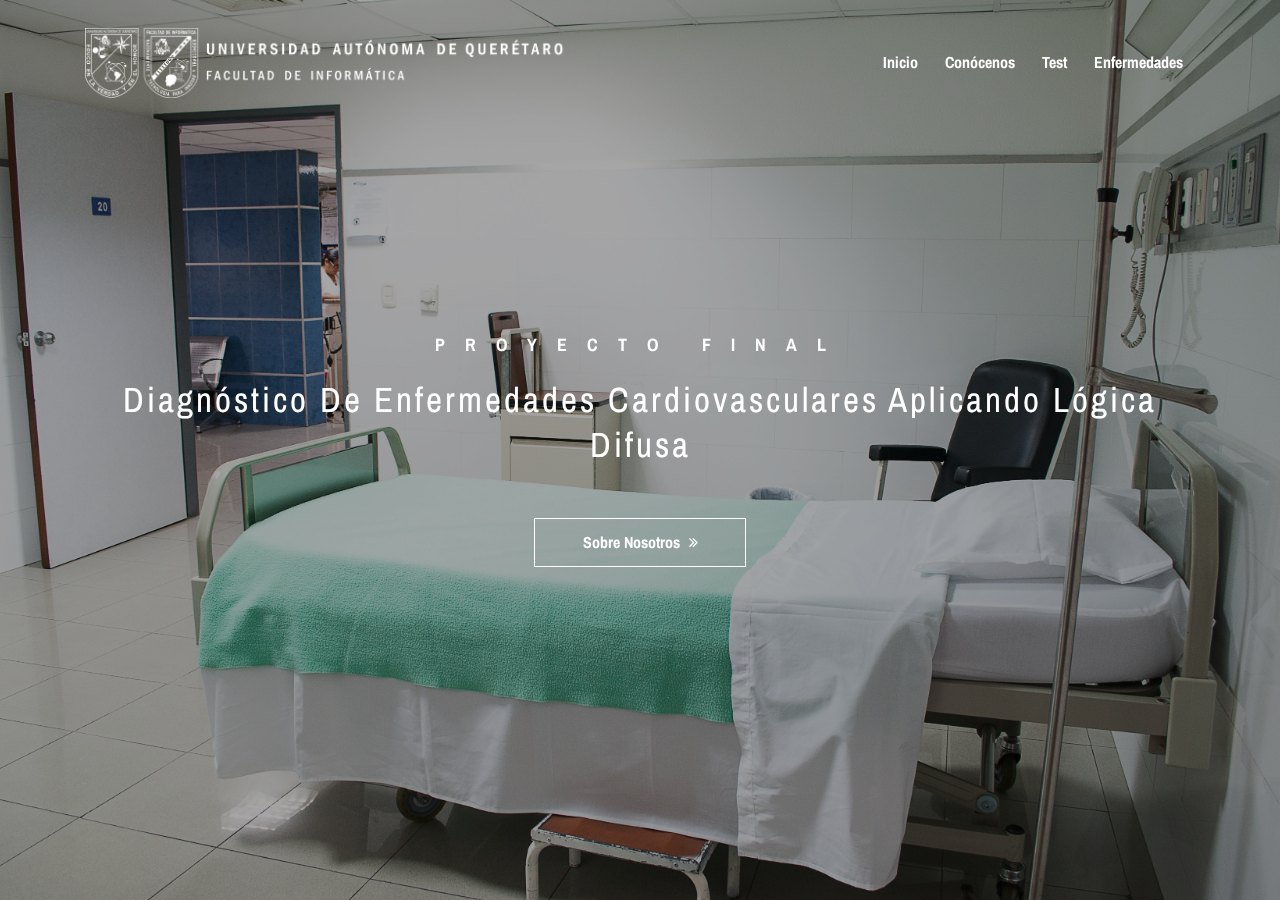
<file: index.html>
<!DOCTYPE html>
<html lang="en">

<head>
    <meta charset="UTF-8">
    <meta name="description" content="">
    <meta http-equiv="X-UA-Compatible" content="IE=edge">
    <meta name="viewport" content="width=device-width, initial-scale=1, shrink-to-fit=no">
    <!-- The above 4 meta tags *must* come first in the head; any other head content must come *after* these tags -->

    <!-- Title -->
    <title>Inicio</title>

    <!-- Favicon -->
    <link rel="icon" href="img/core-img/favicon.ico">

    <!-- Stylesheet -->
    <link rel="stylesheet" href="style.css">

</head>

<body>
    <!-- Preloader -->
    <div class="preloader d-flex align-items-center justify-content-center">
        <div class="lds-ellipsis">
            <div></div>
            <div></div>
            <div></div>
            <div></div>
        </div>
    </div>

    <!-- ##### Header Area Start ##### -->
    <header class="header-area">
        <!-- Navbar Area -->
        <div class="oneMusic-main-menu">
            <div class="classy-nav-container breakpoint-off">
                <div class="container">
                    <!-- Menu -->
                    <nav class="classy-navbar justify-content-between" id="oneMusicNav">

                        <!-- Nav brand -->
                        <a href="index.html"><img src="img/core-img/logo2.png" alt="logo" style="height: 70px;"></a>

                        <!-- Navbar Toggler -->
                        <div class="classy-navbar-toggler">
                            <span class="navbarToggler"><span></span><span></span><span></span></span>
                        </div>

                        <!-- Menu -->
                        <div class="classy-menu">

                            <!-- Close Button -->
                            <div class="classycloseIcon">
                                <div class="cross-wrap"><span class="top"></span><span class="bottom"></span></div>
                            </div>

                            <!-- Nav Start -->
                            <div class="classynav">
                                <ul>
                                    <li><a href="index.html">Inicio</a></li>
                                    <li><a href="about.html">Conócenos</a></li>
                                    <li><a href="test.html">Test</a></li>
                                    <li><a href="enfermedades.html">Enfermedades</a></li>                                    
                                </ul>
                            </div>
                            <!-- Nav End -->
                        </div>
                    </nav>
                </div>
            </div>
        </div>
    </header>
    <!-- ##### Header Area End ##### -->



    <!-- ##### Hero Area Start ##### -->
    <section class="hero-area" style="height: ">
        <div class="hero-slides owl-carousel">
            <!-- Single Hero Slide -->
            <div class="single-hero-slide d-flex align-items-center justify-content-center" style="height: 100vh">
                <!-- Slide Img -->
                <div class="slide-img bg-img" style="background-image: url(img/bg-img/bg-3.jpg);"></div>
                <!-- Slide Content -->
                <div class="container" style="margin-top: 0px;">
                    <div class="row">
                        <div class="col-12">
                            <div class="hero-slides-content text-center">
                                <h6 data-animation="fadeInUp" data-delay="100ms">Proyecto Final</h6>
                                <h2 data-animation="fadeInUp" data-delay="300ms" style="font-size: 35px; letter-spacing: 3px;">Diagnóstico de enfermedades cardiovasculares aplicando Lógica Difusa <span>Diagnóstico de enfermedades cardiovasculares aplicando Lógica Difusa</span></h2>
                                <a data-animation="fadeInUp" data-delay="500ms" href="about.html" class="btn oneMusic-btn mt-50">Sobre Nosotros <i class="fa fa-angle-double-right"></i></a>
                        </div>
                    </div>
                </div>
            </div>
        </div>
    </section>
    <!-- ##### Hero Area End ##### -->



    <!-- ##### All Javascript Script ##### -->
    <!-- jQuery-2.2.4 js -->
    <script src="js/jquery/jquery-2.2.4.min.js"></script>
    <!-- Popper js -->
    <script src="js/bootstrap/popper.min.js"></script>
    <!-- Bootstrap js -->
    <script src="js/bootstrap/bootstrap.min.js"></script>
    <!-- All Plugins js -->
    <script src="js/plugins/plugins.js"></script>
    <!-- Active js -->
    <script src="js/active.js"></script>
</body>

</html>
</file>
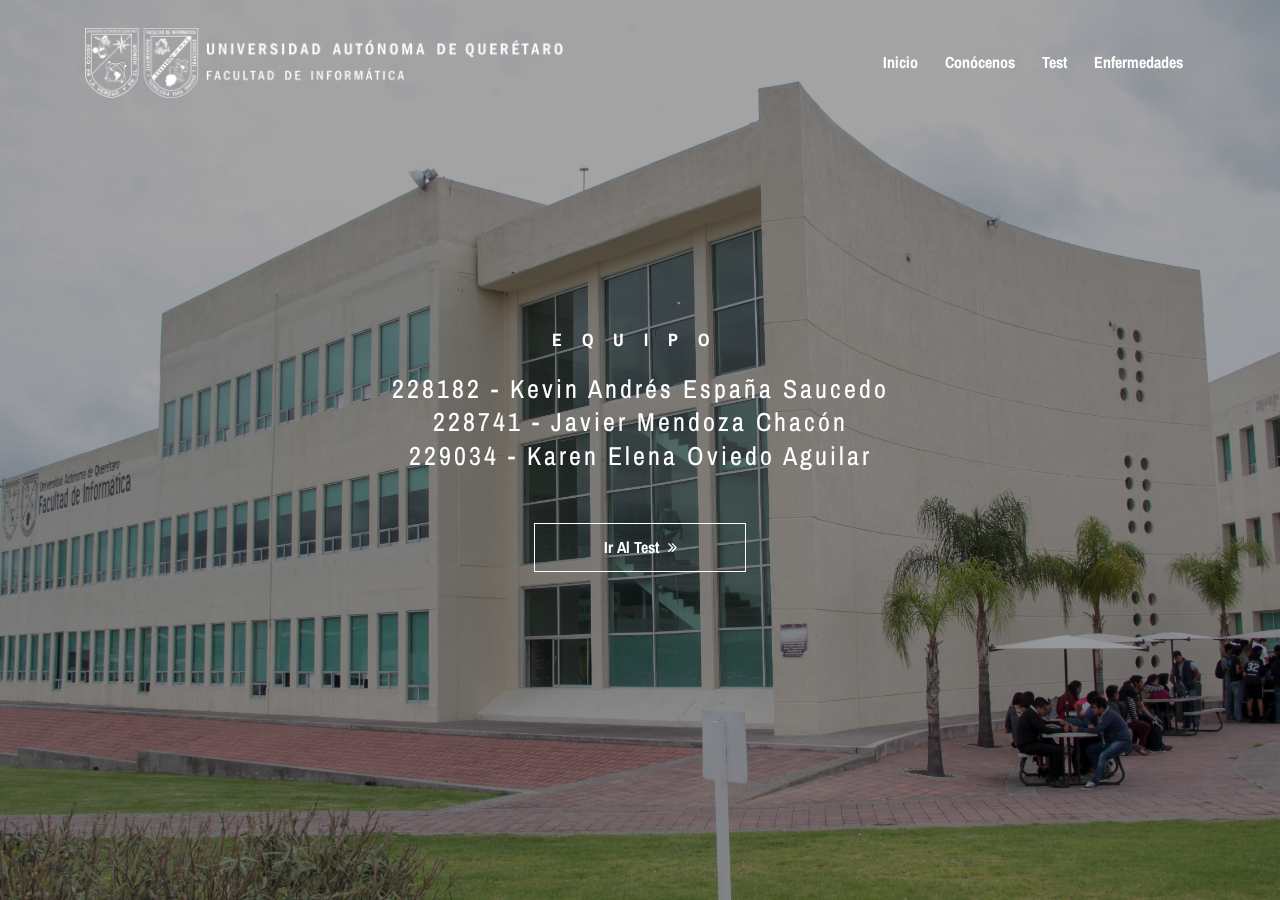
<file: about.html>
<!DOCTYPE html>
<html lang="en">

<head>
    <meta charset="UTF-8">
    <meta name="description" content="">
    <meta http-equiv="X-UA-Compatible" content="IE=edge">
    <meta name="viewport" content="width=device-width, initial-scale=1, shrink-to-fit=no">
    <!-- The above 4 meta tags *must* come first in the head; any other head content must come *after* these tags -->

    <!-- Title -->
    <title>Conócenos</title>

    <!-- Favicon -->
    <link rel="icon" href="img/core-img/favicon.ico">

    <!-- Stylesheet -->
    <link rel="stylesheet" href="style.css">

</head>

<body>
    <!-- Preloader -->
    <div class="preloader d-flex align-items-center justify-content-center">
        <div class="lds-ellipsis">
            <div></div>
            <div></div>
            <div></div>
            <div></div>
        </div>
    </div>

    <!-- ##### Header Area Start ##### -->
    <header class="header-area">
        <!-- Navbar Area -->
        <div class="oneMusic-main-menu">
            <div class="classy-nav-container breakpoint-off">
                <div class="container">
                    <!-- Menu -->
                    <nav class="classy-navbar justify-content-between" id="oneMusicNav">

                        <!-- Nav brand -->
                        <a href="index.html"><img src="img/core-img/logo2.png" alt="logo" style="height: 70px;"></a>

                        <!-- Navbar Toggler -->
                        <div class="classy-navbar-toggler">
                            <span class="navbarToggler"><span></span><span></span><span></span></span>
                        </div>

                        <!-- Menu -->
                        <div class="classy-menu">

                            <!-- Close Button -->
                            <div class="classycloseIcon">
                                <div class="cross-wrap"><span class="top"></span><span class="bottom"></span></div>
                            </div>

                            <!-- Nav Start -->
                            <div class="classynav">
                                <ul>
                                    <li><a href="index.html">Inicio</a></li>
                                    <li><a href="about.html">Conócenos</a></li>
                                    <li><a href="test.html">Test</a></li>
                                    <li><a href="enfermedades.html">Enfermedades</a></li>
                                </ul>
                            </div>
                            <!-- Nav End -->
                        </div>
                    </nav>
                </div>
            </div>
        </div>
    </header>
    <!-- ##### Header Area End ##### -->



    <!-- ##### Hero Area Start ##### -->
    <section class="hero-area" style="height: ">
        <div class="hero-slides owl-carousel">
            <!-- Single Hero Slide -->
            <div class="single-hero-slide d-flex align-items-center justify-content-center" style="height: 100vh">
                <!-- Slide Img -->
                <div class="slide-img bg-img" style="background-image: url(img/bg-img/bg-6.jpg);"></div>
                <!-- Slide Content -->
                <div class="container" style="margin-top: 0px;">
                    <div class="row">
                        <div class="col-12">
                            <div class="hero-slides-content text-center">
                                <h6 data-animation="fadeInUp" data-delay="100ms">Equipo</h6>
                                
                                <h2 data-animation="fadeInUp" data-delay="300ms" style="font-size: 26px; letter-spacing: 3px;">
                                    228182 - Kevin Andrés España Saucedo <span>228182 - Kevin Andrés España Saucedo</span>
                                </h2>
                                <h2 data-animation="fadeInUp" data-delay="300ms" style="font-size: 26px; letter-spacing: 3px;">
                                    228741 - Javier Mendoza Chacón <span>228741 - Javier Mendoza Chacón</span>
                                </h2>
                                <h2 data-animation="fadeInUp" data-delay="300ms" style="font-size: 26px; letter-spacing: 3px;">
                                    229034 - Karen Elena Oviedo Aguilar <span>229034 - Karen Elena Oviedo Aguilar</span>
                                </h2>
                                <a data-animation="fadeInUp" data-delay="500ms" href="test.html" class="btn oneMusic-btn mt-50">Ir al Test <i class="fa fa-angle-double-right"></i></a>


                            </div>
                        </div>
                    </div>
                </div>
            </div>
        </div>
    </section>
    <!-- ##### Hero Area End ##### -->



    <!-- ##### All Javascript Script ##### -->
    <!-- jQuery-2.2.4 js -->
    <script src="js/jquery/jquery-2.2.4.min.js"></script>
    <!-- Popper js -->
    <script src="js/bootstrap/popper.min.js"></script>
    <!-- Bootstrap js -->
    <script src="js/bootstrap/bootstrap.min.js"></script>
    <!-- All Plugins js -->
    <script src="js/plugins/plugins.js"></script>
    <!-- Active js -->
    <script src="js/active.js"></script>
</body>

</html>
</file>
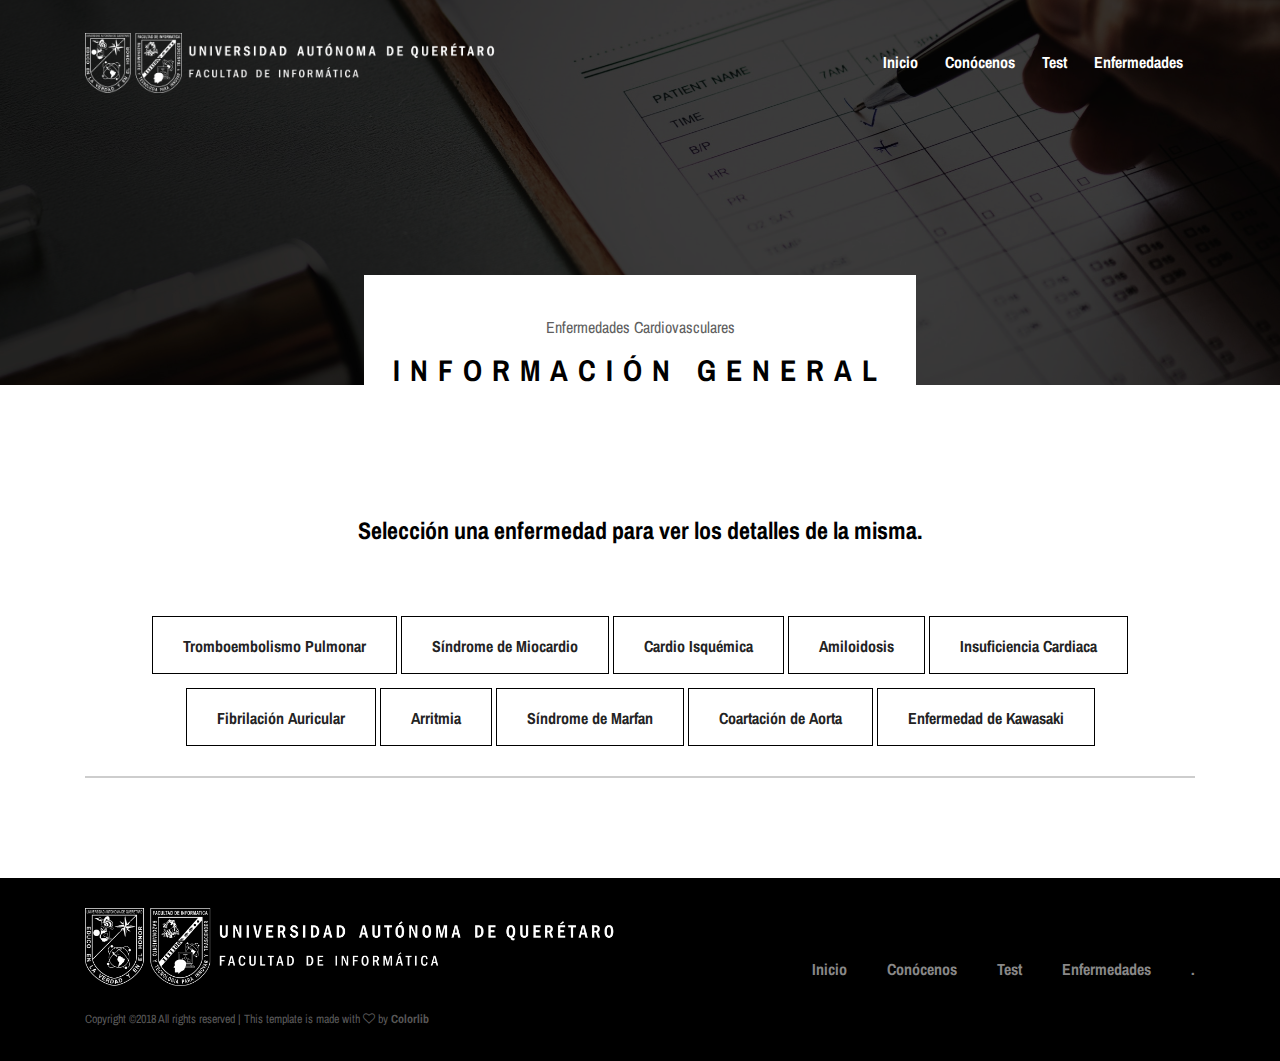
<file: enfermedades.html>
<!DOCTYPE html>
<html lang="en">

<head>
    <meta charset="UTF-8">
    <meta name="description" content="">
    <meta http-equiv="X-UA-Compatible" content="IE=edge">
    <meta name="viewport" content="width=device-width, initial-scale=1, shrink-to-fit=no">
    <!-- The above 4 meta tags *must* come first in the head; any other head content must come *after* these tags -->

    <!-- Title -->
    <title>Información sobre Enfermedades Cardiovasculares</title>

    <!-- Favicon -->
    <link rel="icon" href="img/core-img/favicon.ico">

    <!-- Stylesheet -->
    <link rel="stylesheet" href="style.css">
    <link rel="stylesheet" href="css/enf_style.css">

</head>

<body>
    <!-- Preloader -->
    <div class="preloader d-flex align-items-center justify-content-center">
        <div class="lds-ellipsis">
            <div></div>
            <div></div>
            <div></div>
            <div></div>
        </div>
    </div>

    <!-- ##### Header Area Start ##### -->
    <header class="header-area">
        <!-- Navbar Area -->
        <div class="oneMusic-main-menu">
            <div class="classy-nav-container breakpoint-off">
                <div class="container">
                    <!-- Menu -->
                    <nav class="classy-navbar justify-content-between" id="oneMusicNav">

                        <!-- Nav brand -->
                        <a href="index.html"><img src="img/core-img/logo2.png" alt="" style="height: 60px;"></a>

                        <!-- Navbar Toggler -->
                        <div class="classy-navbar-toggler">
                            <span class="navbarToggler"><span></span><span></span><span></span></span>
                        </div>

                        <!-- Menu -->
                        <div class="classy-menu">

                            <!-- Close Button -->
                            <div class="classycloseIcon">
                                <div class="cross-wrap"><span class="top"></span><span class="bottom"></span></div>
                            </div>

                            <!-- Nav Start -->
                            <div class="classynav">
                                <ul>
                                    <li><a href="index.html">Inicio</a></li>
                                    <li><a href="about.html">Conócenos</a></li>
                                    <li><a href="test.html">Test</a></li>
                                    <li><a href="enfermedades.html">Enfermedades</a></li>
                                </ul>
                            </div>
                            <!-- Nav End -->

                        </div>
                    </nav>
                </div>
            </div>
        </div>
    </header>
    <!-- ##### Header Area End ##### -->



    <!-- ##### Breadcumb Area Start ##### -->
    <div class="breadcumb-area bg-img bg-overlay" style="background-image: url(img/bg-img/bg-5.jpg);">
        <div class="bradcumbContent">
            <p>Enfermedades Cardiovasculares</p>
            <h2>Información General</h2>
        </div>
    </div>
    <!-- ##### Breadcumb Area End ##### -->



    <!-- ##### Elements Area Start ##### -->
    <section class="elements-area mt-30 section-padding-100-0">
        <div class="container">
            <div class="row">
                
                <div class="col-12">
                    <div class="elements-title mb-70 text-center">
                        <h2>Selección una enfermedad para ver los detalles de la misma.</h2>
                    </div>
                </div>


                <div class="col-12 col-lg-12">
                    <div class="oneMusic-tabs-content">
                        
                        <!--SELECCIÓN DEL TIPO DE DIAGNÓSTICO-->
                        <div class="align-items-center justify-content-center d-flex">
                            <ul class="nav nav-tabs" id="myTab" role="tablist">
                                
                                <li class="nav-item">
                                    <a class="nav-link" id="tab--1" data-toggle="tab" href="#tab1" role="tab" aria-controls="tab1" aria-selected="false">Tromboembolismo Pulmonar</a>
                                </li> 

                                <li class="nav-item">
                                    <a class="nav-link" id="tab--2" data-toggle="tab" href="#tab2" role="tab" aria-controls="tab2" aria-selected="false">Síndrome de Miocardio</a>
                                </li>

                                <li class="nav-item">
                                    <a class="nav-link" id="tab--3" data-toggle="tab" href="#tab3" role="tab" aria-controls="tab3" aria-selected="false">Cardio Isquémica</a>
                                </li> 
                                                               
                                <li class="nav-item">
                                    <a class="nav-link" id="tab--4" data-toggle="tab" href="#tab4" role="tab" aria-controls="tab4" aria-selected="false">Amiloidosis</a>
                                </li>

                                <li class="nav-item">
                                    <a class="nav-link" id="tab--5" data-toggle="tab" href="#tab5" role="tab" aria-controls="tab5" aria-selected="false">Insuficiencia Cardiaca</a>
                                </li>                           
                            </ul>
                        </div>

                        <div class="align-items-center justify-content-center d-flex">
                            <ul class="nav nav-tabs" id="myTab" role="tablist">
                                
                                <li class="nav-item">
                                    <a class="nav-link" id="tab--6" data-toggle="tab" href="#tab6" role="tab" aria-controls="tab6" aria-selected="false">Fibrilación Auricular</a>
                                </li> 

                                <li class="nav-item">
                                    <a class="nav-link" id="tab--7" data-toggle="tab" href="#tab7" role="tab" aria-controls="tab7" aria-selected="false">Arritmia</a>
                                </li>

                                <li class="nav-item">
                                    <a class="nav-link" id="tab--8" data-toggle="tab" href="#tab8" role="tab" aria-controls="tab8" aria-selected="false">Síndrome de Marfan</a>
                                </li> 
                                                               
                                <li class="nav-item">
                                    <a class="nav-link" id="tab--9" data-toggle="tab" href="#tab9" role="tab" aria-controls="tab9" aria-selected="false">Coartación de Aorta</a>
                                </li>

                                <li class="nav-item">
                                    <a class="nav-link" id="tab--10" data-toggle="tab" href="#tab10" role="tab" aria-controls="tab10" aria-selected="false">Enfermedad de Kawasaki</a>
                                </li>                                 
                      
                            </ul>
                        </div>

                        <hr style="border: 1px solid #cdcdcd">



                        <!--MUESTRA DEL TIPO DE DIAGNÓSTICO-->
                        <div class="tab-content mb-100" id="myTabContent">
                            

                            <!-- 1 TROMBOEMBOLISMO PULMONAR -->
                            <div class="tab-pane fade" id="tab1" role="tabpanel" aria-labelledby="tab--1">
                                <div class="oneMusic-tab-content">
                                    <!-- Contenido -->
                                    <div class="oneMusic-tab-text enfResult">
                                    	<h3>Tromboembolismo Pulmonar</h3>
                                        <p>
                                        Es la oclusión o taponamiento de una parte del territorio arterial pulmonar (vasos sanguíneos que llevan sangre pobre de oxígeno desde el corazón hasta los pulmones para oxigenarla) a causa de un émbolo o trombo que procede de otra parte del cuerpo.</p>

                                        <ul class="enfLista">
                                        	<li>
                                        		- 95% se forma en las venas de los miembros inferiores y migra hasta la arteria pulmonar.
                                        	</li>
                                        	<li>
                                        		- Afectación principal a los pulmones y corazón.
                                        	</li>
                                        	<li>
                                        		- Una zona de los pulmones recibe sangre venosa (pobre en oxígeno).
                                        	</li>
                                        	<li>
                                        		- No se puede oxigenar la sangre.
                                        	</li>
                                        	<li>
                                        		- Oclusión entre la sangre del corazón hacia los pulmones.
                                        	</li>
                                        	<li>
                                        		- Aumento de la presión en la arteria pulmonar.
                                        	</li>
                                        	<li>
                                        		- Se debilitara el ventrículo derecho del corazón.
                                        	</li>
                                        	<li>
                                        		- Disnea (sensación de falta de aire).
                                        	</li>
                                        	<li>
                                        		- Dolor torácico.
                                        	</li>
                                        	<li>
                                        		- Mareo o desvanecimiento.
                                        	</li>
                                        	<li>
                                        		- Aunque también puede aparecer fiebre y tos con sangre, con un infarto pulmonar.
                                        	</li>
                                        </ul>

                                        <br><br>

                                        <h3>Tratamiento</h3>
                                        <p>
                                        	El tratamiento en la fase aguda o inicial tiene como objetivo estabilizar al paciente, aliviar sus síntomas, resolver la obstrucción vascular y prevenir nuevos episodios. En la mayor parte de los casos se consigue con anticoagulación parenteral (administrada por punción endovenosa o subcutánea, no por vía oral) durante los primeros 5-10 días. La medicación más utilizada en estos casos es la heparina. En una minoría de pacientes, habitualmente los más críticos o en aquellos que no pueden recibir anticoagulantes, se requieren otros tratamientos como la fibrinólisis para acelerar la disolución del coágulo o la colocación de un filtro en la vena cava para evitar que nuevos trombos migren al pulmón.
                                        	<br><br>
                                        	Pasados los primeros días y una vez en su domicilio, el paciente deberá tomar anticoagulantes por vía oral (Sintrom, Xarelto, Eliquis, Pradaxa y Lixiana) durante un periodo mínimo de 3 meses. Este periodo deberá prolongarse en algunos pacientes que presentan mayor riesgo de sufrir otro TEP como son aquellos que tienen varios factores de riesgo predisponentes o aquellos que ya han tenido un segundo TEP. En estos casos la anticoagulación podrá ser incluso de por vida.
                                        </p>
                                    </div>
                                </div>
                            </div>


                            <!-- 2 Síndrome de Miocardio -->
                            <div class="tab-pane fade" id="tab2" role="tabpanel" aria-labelledby="tab--2">
                                <div class="oneMusic-tab-content">
                                    <!-- Contenido -->
                                    <div class="oneMusic-tab-text enfResult">
                                    	<h3>Síndrome de Miocardio</h3>
                                        <p>
                                        	Coloquialmente conocido como infarto, el infarto de miocardio aparece por un riego sanguíneo insuficiente debido a la obstrucción de una arteria.
                                    	</p>

                                        <ul class="enfLista">
                                        	<li>
                                        		- Muerte de las células.
                                        	</li>
                                        	<li>
                                        		- Falta de riego sanguíneo debido a una obstrucción o estenosis (estrechez).
                                        	</li>
                                        	<li>
                                        		- Las arterias coronarias se estrechan.
                                        	</li>
                                        	<li>
                                        		- El oxígeno no llega al miocardio.
                                        	</li>
                                        	<li>
                                        		- El miocardio, al no recibir oxígeno, no puede producir energía para moverse.
                                        	</li>
                                        	<li>
                                        		- Mueren las células del tejido que no reciben sangre (el tejido se necrosa).
                                        	</li>
                                        </ul>

                                        <br><br>

                                        <h3>Síntomas</h3>
                                        <p>
                                        	Habitualmente dolor tipo peso en zona del esternón que no se modifica con los movimientos ni con la respiración, bastante intenso y en ocasiones se irradia hacia mandíbula, cuello y espalda, brazo izquierdo, y en algunos casos brazo derecho. Se puede asociar a sudor frío y mareo.
                                        	<br><br>
                                        	Otras veces se manifiesta con dolor en la parte alta de abdomen, dificultad para respirar, ganas de vomitar y pérdida de conocimiento.
                                        </p>

                                        <br><br>

                                        <h3>Consecuencias</h3>
                                        <ul>
                                        	<li>
                                        		Si el infarto agudo de miocardio es muy extenso, es posible sufrir de por vida insuficiencia cardiaca, a veces con congestión pulmonar.
                                        	</li>
                                        	<li>
                                        		Si el infarto agudo de miocardio es de pequeña extensión, se puede llevar una vida normal, eso sí, controlando los factores de riesgo para evitar un nuevo infarto.
                                        	</li>
                                        </ul>
                                    </div>
                                </div>
                            </div>


                            <!-- 3 Cardiopatía Isquémica -->
                            <div class="tab-pane fade" id="tab3" role="tabpanel" aria-labelledby="tab--3">
                                <div class="oneMusic-tab-content">
                                    <!-- Contenido -->
                                    <div class="oneMusic-tab-text enfResult">
                                    	<h3>Cardiopatía Isquémica</h3>
                                        <p>
                                        	Es la enfermedad ocasionada por las arteriosclerosis de las arterias coronarias, es decir, las encargadas de proporcionar sangre al músculo cardiaco (miocardio). La arteriosclerosis coronaria es un proceso lento de formación de colágeno y acumulación de lípidos (grasas) y células inflamatorias (linfocitos). Estos tres procesos provocan el estrechamiento (estenosis) de las arterias coronarias.
                                    	</p>

                                    	<br><br>

                                    	<h3>Causas:</h3>
                                        <ul class="enfLista">
                                        	<li>
                                        		- Edad avanzada.
                                        	</li>
                                        	<li>
                                        		- Se da más en los hombres, aunque la frecuencia en las mujeres se iguala a partir de la menopausia.
                                        	</li>
                                        	<li>
                                        		- Antecedentes de cardiopatía isquémica prematura en la familia.
                                        	</li>
                                        	<li>
                                        		- Aumento de las cifras de colesterol total, sobre todo LDL (malo)
                                        	</li>
                                        	<li>
                                        		- Disminución de los valores de colesterol HDL (bueno).
                                        	</li>
                                        	<li>
                                        		- Tabaquismo
                                        	</li>
                                        	<li>
                                        		- Hipertensión arterial
                                        	</li>
                                        	<li>
                                        		- Diabetes
                                        	</li>
                                        	<li>
                                        		Obesidad
                                        	</li>
                                        	<li>
                                        		Sedentarismo
                                        	</li>
                                        </ul>
                                    </div>
                                </div>
                            </div>


                            <!-- 4 Amiloidosis -->
                            <div class="tab-pane fade" id="tab4" role="tabpanel" aria-labelledby="tab--4">
                                <div class="oneMusic-tab-content">
                                    <!-- Contenido -->
                                    <div class="oneMusic-tab-text enfResult">
                                    	<h3>Amiloidosis</h3>
                                        <p>
                                        	Es una enfermedad causada por el depósito de proteínas anormales (amiloide) en los tejidos. El depósito suele ser progresivo y, dependiendo del órgano afectado, su función puede verse alterada. El corazón se ve afectado en uno de cada tres o cuatro pacientes con amiloidosis.
                                    	</p>

                                    	<br><br>

                                    	<h3>Diagnóstico</h3>
                                        <p>
                                        	Se puede sospechar a base de manifestaciones clínicas y con las pruebas cardiológicas habituales, como el electrocardiograma, el ecocardiograma o la resonancia magnética cardiaca. La biopsia es el único que puede garantizar el 100% de la enfermedad.

                                        </p>

                                        <br><br>

                                        <h3>Tratamiento</h3>
                                        <p>
                                        	Es el de la enfermedad causal, si la hubiera (quimioterapia si existe un mieloma, inmunosupresores en la artritis reumatoide, etc.) y el de las manifestaciones cardiacas que aparezcan, sobre todo el de la insuficiencia cardiaca.
                                        	
                                        </p>

                                        <br><br>

                                        <h3>Síntomas</h3>
                                        <ul>
                                        	<li>
                                        		- Miocardiopatía restrictiva (El corazón se vuelve más rígido y mayor dificultad para llenarse).
                                        	</li>
                                        	<li>
                                        		- Insuficiencia cardiaca congestiva sistólica (Deterioro progresivo de la fuerza contráctil del corazón).
                                        	</li>
                                        	<li>
                                        		- Hipotensión ortostática (Producida por el depósito del material amiloide en los vasos sanguíneos y el sistema nervioso vegetativo).
                                        	</li>
                                        	<li>
                                        		- Trastornos del sistema de conducción (Aparecen arritmias, tanto taquiarritmias como bradiarritmias).
                                        	</li>
                                        </ul>
                                    </div>
                                </div>
                            </div>


                            <!-- 5 Insuficiencia Cardiaca -->
                            <div class="tab-pane fade" id="tab5" role="tabpanel" aria-labelledby="tab--5">
                                <div class="oneMusic-tab-content">
                                    <!-- Contenido -->
                                    <div class="oneMusic-tab-text enfResult">
                                    	<h3>Insuficiencia Cardiaca</h3>
                                        <p>
                                        	Se produce cuando hay un desequilibrio entre la capacidad del corazón para bombear sangre y las necesidades del organismo.
                                        	<br>
                                        	Provocan una mayor demanda de sangre corporal que, en ocasiones, un corazón sano tampoco es capaz de atender
                                    	</p>

                                    	<br><br>

                                    	<h3>Causas</h3>
                                        <ul>
                                        	<li>
                                        		- Enfermedades del corazón
                                        	</li>
                                        	<li>
                                        		- Cardiopatía isquémica
                                        	</li>
                                        	<li>
                                        		- Enfermedad del músculo del corazón (miocardiopatías)
                                        	</li>
                                        	<li>
                                        		- Valvulopatías
                                        	</li>
                                        	<li>
                                        		- Arritmias
                                        	</li>
                                        </ul>

                                        <br><br>

                                        <h3>Síntomas</h3>
                                        <ul>
                                        	<li>
                                        		- Cansancio anormal por esfuerzos que antes no lo acusaban.
                                        	</li>
                                        	<li>
                                        		- Respiración fatigosa por estancamiento de los líquidos en los alvéolos de los pulmones.
                                        	</li>
                                        	<li>
                                        		- Sensación de plenitud del abdomen, anorexia (falta de apetito)
                                        	</li>
                                        	<li>
                                        		- Aparece de vez en cuando la tos seca.
                                        	</li>
                                        	<li>
                                        		- La reducción de flujo sanguíneo al cerebro puede provocar sensaciones de mareo, confusión, mente en blanco y breves pérdidas de conciencia.
                                        	</li>
                                        	<li>
                                        		- La insuficiencia puede provocar que el flujo de sangre a los riñones no sea suficiente y se produzca retención de líquidos por disminución de la orina.
                                        	</li>
                                        </ul>
                                    </div>
                                </div>
                            </div>


                            <!-- 6 Fibrilación Auricular -->
                            <div class="tab-pane fade" id="tab6" role="tabpanel" aria-labelledby="tab--6">
                                <div class="oneMusic-tab-content">
                                    <!-- Contenido -->
                                    <div class="oneMusic-tab-text enfResult">
                                    	<h3>Fibrilación Auricular</h3>
                                        <p>
                                        	La fibrilación auricular es una enfermedad grave, ya que puede producir coágulos de sangre que pueden viajar desde el corazón hasta el cerebro y causar un infarto cerebral.
                                    	</p>

                                    	<br><br>

                                    	<h3>Causas</h3>
                                        <ul>
                                        	<li>
                                        		- Hipertensión
                                        	</li>
                                        	<li>
                                        		- Problemas cardiacos
                                        	</li>
                                        	<li>
                                        		- Historial de enfermedades del corazón
                                        	</li>
                                        </ul>

                                        <br><br>

                                        <h3>Tipos:</h3>
                                        <ul>
                                        	<li>
                                        		- Paroxística: Las crisis aparecen y desaparecen. Son de duración variable.
                                        	</li>
                                        	<li>
                                        		- Persistente y permanente.
                                        	</li>
                                        </ul>
                                    </div>
                                </div>
                            </div>


                            <!-- 7 Arritmia -->
                            <div class="tab-pane fade" id="tab7" role="tabpanel" aria-labelledby="tab--7">
                                <div class="oneMusic-tab-content">
                                    <!-- Contenido -->
                                    <div class="oneMusic-tab-text enfResult">
                                    	<h3>Arritmia</h3>
                                        <p>
                                        	Una arritmia es una alteración del ritmo cardiaco. Pero para entender mejor qué es una arritmia, antes debemos saber cómo y por qué late el corazón.
                                        	<br>
                                        	Los latidos del corazón ocurren como consecuencia de unos impulsos eléctricos que hacen que las aurículas y los ventrículos se contraigan de forma adecuada, sincrónica y rítmica. La frecuencia cardiaca normalmente oscila entre 60 y 100 latidos por minuto (lpm), y responde a la siguiente secuencia:
                                    	</p>
                                    	<ul>
                                    		<li>
                                    			- El impulso eléctrico del corazón se inicia en el nodo sinusal, emplazado en la aurícula derecha.
                                    		</li>
                                    		<li>
                                    			- De ahí pasa por las aurículas al nodo aurículo-ventricular, situado en la unión de las aurículas con los ventrículos y llega a los ventrículos por el haz de His.
                                    		</li>
                                    		<li>
                                    			- Finalmente, este estímulo se conduce por los ventrículos a través del sistema Purkinje.
                                    		</li>
                                    	</ul>

                                    	<br><br>

                                    	<h3>Principales motivos</h3>
                                        <ul>
                                        	<li>
                                        		- El impulso eléctrico no se genera adecuadamente
                                        	</li>
                                        	<li>
                                        		- El impulso eléctrico se origina en un sitio erróneo
                                        	</li>
                                        	<li>
                                        		- Los caminos para la conducción eléctrica están alterados.
                                        	</li>
                                        </ul>
                                    </div>
                                </div>
                            </div>


                            <!-- 8 Síndrome de Marfan -->
                            <div class="tab-pane fade" id="tab8" role="tabpanel" aria-labelledby="tab--8">
                                <div class="oneMusic-tab-content">
                                    <!-- Contenido -->
                                    <div class="oneMusic-tab-text enfResult">
                                    	<h3>Síndrome de Marfan</h3>
                                        <p>
                                        	El síndrome de Marfan es una enfermedad que afecta el tejido conectivo. El tejido conectivo está formado por las proteínas que le brindan apoyo a la piel, los huesos, los vasos sanguíneos y otros órganos, es decir, sirve como 'pegamento' de todas las células, dando forma a los órganos, músculos, vasos sanguíneos, etc. También tiene otras funciones importantes como el desarrollo y crecimiento, antes y después del nacimiento, y la amortiguación de las articulaciones.
                                    	</p>

                                    	<br><br>

                                    	<h3>Síntomas</h3>
                                    	<p>
                                    		La expresión del gen es variable, es decir, una misma familia puede tener diferentes características y presentar distintos grados de gravedad. Aun así, la enfermedad afecta principalmente a los ojos, el esqueleto, el corazón y los vasos sanguíneos, aunque pueden aparecer alteraciones a otros niveles:
                                    	</p>
                                    	<ul>
                                    		<li>
                                    			- El esqueleto. Son personas a menudo muy altas (en comparación con los demás miembros de la familia) y delgadas, con extremidades largas y articulaciones con mucha movilidad. Los dedos y las manos son largos y finos con aspecto de araña, la cara larga y estrecha, protrusión o depresión del esternón, desviaciones de la columna vertebral, etc. 
                                    		</li>
                                    		<li>
                                    			- El corazón y los vasos sanguíneos. Las alteraciones en estas estructuras son la principal causa de mortalidad de estas personas. Una de las más importantes es la dilatación de la aorta por la debilidad de su pared, pudiendo incluso llegar a desgarrarse o romperse. También pueden aparecer problemas a nivel de las válvulas del corazón: insuficiencia aórtica o prolapso de valvular mitral.
                                    		</li>
                                    		<li>
                                    			- Los ojos.  Miopía, cataratas, dislocación (luxación) del cristalino o desprendimiento de retina, son los problemas más comunes que suelen tener las personas con el síndrome de Marfan.
                                    		</li>
                                    		<li>
                                    			- Otras alteraciones. Neumotórax (pulmón colapsado), hernias inguinales, estrías en hombros y nalgas, etc.
                                    		</li>
                                    	</ul>

                                    	<br><br>

                                    	<h3>Tratamiento</h3>
                                    	<p>No se ha encontrado una cura definitiva para el síndrome de Marfan, que implicaría reparar el gen que lo causa. Aun así, las personas que lo padecen deben:</p>
                                    	<ul>
                                    		<li>
                                    			- Hacerse revisiones médicas periódicas. Puede ser necesario realizar estudios como radiografías de tórax y una ecocardiografía por lo menos una vez por año. Hay que vigilar estrechamente la aparición de desprendimiento de retina.
                                    		</li>
                                    		<li>
                                    			- Seguir un tratamiento personalizado. Como el síndrome de Marfan afecta a las personas en maneras diferentes, se necesitan diferentes tipos de tratamientos. Algunos pacientes pueden no necesitar tratamiento alguno. Otros pueden precisar betabloqueantes para reducir la frecuencia cardiaca y la presión arterial, y así retrasar o evitar la dilatación aórtica.
                                    		</li>
                                    		<li>
                                    			- Tener precauciones mínimas. Debe advertirse a los pacientes sobre los riesgos del estrés físico o emocional intenso, por lo que deben evitar el ejercicio intenso y los deportes de contacto. Además, el embarazo también supone un riesgo.
                                    		</li>
                                    		<li>
                                    			- Fisioterapia. Existen casos en los que las malformaciones pueden requerir fisioterapia, férulas , incluso, cirugía, etc.
                                    		</li>
                                    	</ul>
                                    </div>
                                </div>
                            </div>   


                            <!-- 9 Coartación de Aorta -->
                            <div class="tab-pane fade" id="tab9" role="tabpanel" aria-labelledby="tab--9">
                                <div class="oneMusic-tab-content">
                                    <!-- Contenido -->
                                    <div class="oneMusic-tab-text enfResult">
                                    	<h3>Coartación de Aorta</h3>
                                        <p>
                                        	Es un estrechamiento de la arteria aorta que causa una obstrucción de su flujo. La arteria aorta es la arteria que sale del corazón (ventrículo izquierdo) y que transporta la sangre oxigenada hacia el resto del organismo. Se divide en aorta torácica (con las porciones ascendente, cayado y descendente) y aorta abdominal. Normalmente la coartación se localiza en la aorta torácica descendente, distal al origen de la arteria subclavia izquierda (que es la que lleva la sangre al brazo izquierdo).
                                    	</p>

                                    	<br><br>

                                    	<h3>Síntomas</h3>
                                    	<ul>
                                    		<li>
                                    			- Su presentación clínica depende de la severidad de la lesión 
                                    		</li>
                                    		<li>
                                    			- Asociación con otras malformaciones in-tracardiacas. 
                                    		</li>
                                    		<li>
                                    			- Cuando es leve no suele producir síntomas, pudiendo ser un hallazgo casual en una exploración realizada con otro motivo, sobretodo en pacientes jóvenes con hipertensión severa y no explicada. 
                                    		</li>
                                    		<li>
                                    			-En estos casos es característico el hallazgo de diferencias en la presión arterial y la intensidad de los pulsos entre la zona proximal al ductus (brazos) y la distal (piernas).
                                    		</li>
                                    		<li>
                                    			- Cuando la obstrucción es severa, puede ocasionar un cuadro de insuficiencia cardiaca que se desencadena las primeras semanas de la vida (tras el cierre del ductus arterioso)
                                    		</li>
                                    		<li>
                                    			- Una vez pasada la adolescencia la coartación se manifieste a menudo como hipertensión arterial temprana o se asocia a la aparición de infarto de miocardio
                                    		</li>
                                    	</ul>

                                    	<br><br>

                                    	<h3>Diagnóstico</h3>
                                    	<p>
                                    		Aunque la coartación aórtica se suele asociar a alteraciones en el electrocardiograma y la radiografía de tórax, es la ecocardiografía la que identifica la obstrucción y permite evaluar su severidad.
                                    		En ocasiones en que la aorta torácica descendente no se visualiza bien por ecocardiografía, la resonancia magnética nuclear y el TAC permiten su diagnóstico.
                                    	</p>

                                    	<br><br>

                                    	<h3>Tratamiento</h3>
                                    	<p>
                                    		En caso de presentarse como un cuadro de insuficiencia cardiaca en las primeras semanas de vida, es importante estabilizar primero al niño con medicación para tratar la insuficiencia cardiaca y para reabrir el ductus arterioso.
                                    		<br><br>
                                    		Para resolver la coartación, es necesario realizar cirugía (de elección) o procedimientos de cardiología intervencionista (cateterismo y dilatación con balón).
                                    		<br><br>
                                    		En la edad adulta, si la anatomía es factible, el procedimiento de elección sobre la coartación nativa o la re-coartación es el intervencionismo percutáneo mediante implante de stent ("muelle") a nivel de la zona estrecha. En caso de no poder realizarse técnicamente, se suele proceder a cirugía.
										</p>
                                    </div>
                                </div>
                            </div> 

							<!-- 10 Enfermedad de Kawasaki -->
                            <div class="tab-pane fade" id="tab10" role="tabpanel" aria-labelledby="tab--10">
                                <div class="oneMusic-tab-content">
                                    <!-- Contenido -->
                                    <div class="oneMusic-tab-text enfResult">
                                    	<h3>Enfermedad de Kawasaki</h3>
                                        <p>
                                        	Aunque es una enfermedad rara (90 de cada 100.000 niños en Japón, que es la zona del mundo donde es más frecuente), es una de las principales causas de enfermedad cardiaca adquirida en niños en los países desarrollados.
                                        	<br>
                                        	La mayoría de los casos ocurren en bebés y menores de cinco años de edad. Su presentación en menores de seis meses o en edades más tardías es rara, aunque hay descritos casos.
                                        	<br>
                                        	Se desconoce la causa de la enfermedad de Kawasaki, pero se sospecha que puede haber un componente genético que condiciona una reacción inmunológica excesiva después de una infección por un agente que no se conoce, probablemente un virus.
                                    	</p>

                                    	<br><br>

                                    	<h3>Síntomas</h3>
                                    	<p>
                                    		La fiebre dura más de 5 días y se presenta con alguno de los siguientes síntomas: sarpullido, nódulos linfáticos inflamados, ojos enrojecidos y/o labios, garganta y lengua inflamados. El sarpullido suele presentarse en el torso del paciente y, a veces, se descaman las manos y los dedos. Puede haber además irritabilidad, dolores articulares, dolor abdominal, ictericia, etc. 
                                    		<br>
                                    		En algunos casos puede asociarse a inflamación del músculo cardiaco (miopericarditis). Su complicación más característica es la aparición de dilatación (aneurismas) de las arterias del corazón (arterias coronarias).
                                    		<br> 
                                    		Los aneurismas coronarios se clasifican en función de su tamaño y número. Pueden desaparecer o persistir una vez resuelto el cuadro febril. Con el tiempo, en aquellos casos en los que persisten los aneurismas, pueden producirse obstrucciones de las arterias coronarias, que pueden a su vez producir un infarto agudo de miocardio.

                                    	</p>

                                    	<br><br>

                                    	<h3>Tratamiento</h3>
                                    	<p>
                                    		El tratamiento inicial consistente en aspirina e inmunoglobulinas a dosis altas, ha disminuido la incidencia de aneurismas coronarios a un 5%. Los pacientes que desarrollan aneurismas múltiples gigantes pueden requerir anticoagulación
                                    	</p>
                                    </div>
                                </div>
                            </div>


                        </div>
                    </div>
                </div>

                                
            </div>
        </div>
    </section>
    <!-- ***** Test Area End ***** -->


    <!-- ##### Footer Area Start ##### -->
    <footer class="footer-area">
        <div class="container">
            <div class="row d-flex flex-wrap align-items-center">
                <div class="col-12 col-md-6">
                    <a href="#"><img src="img/core-img/logo2.png" alt=""></a>
                    <br><br>
                    <p class="copywrite-text">Copyright &copy;2018 All rights reserved | This template is made with <i class="fa fa-heart-o" aria-hidden="true"></i> by <a href="https://colorlib.com" target="_blank">Colorlib</a></p>
                </div>

                <div class="col-12 col-md-6">
                    <div class="footer-nav">
                        <ul>
                            <li><a href="index.html">Inicio</a></li>
                            <li><a href="about.html">Conócenos</a></li>
                            <li><a href="test.html">Test</a></li>
                            <li><a href="enfermedades.html">Enfermedades</a></li>
                            <li><a href="">.</a></li>
                        </ul>
                    </div>
                </div>
            </div>
        </div>
    </footer>
    <!-- ##### Footer Area Start ##### -->

    <!-- ##### All Javascript Script ##### -->
    <!-- jQuery-2.2.4 js -->
    <script src="js/jquery/jquery-2.2.4.min.js"></script>
    <!-- Popper js -->
    <script src="js/bootstrap/popper.min.js"></script>
    <!-- Bootstrap js -->
    <script src="js/bootstrap/bootstrap.min.js"></script>
    <!-- All Plugins js -->
    <script src="js/plugins/plugins.js"></script>
    <!-- Active js -->
    <script src="js/active.js"></script>
</body>

</html>
</file>
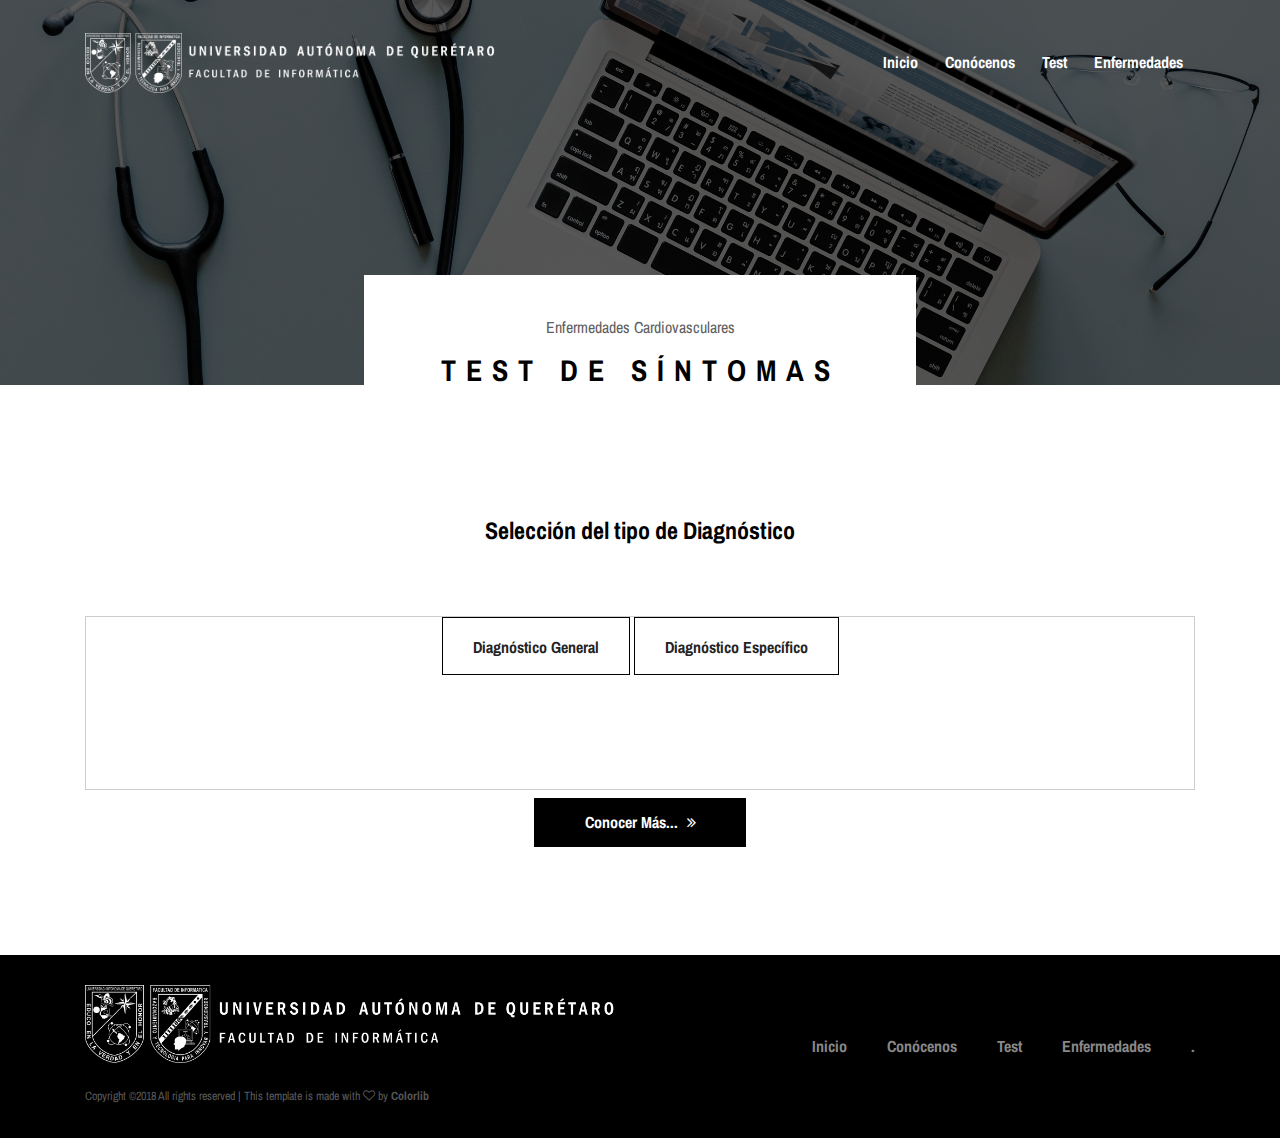
<file: test.html>
<!DOCTYPE html>
<html lang="en">

<head>
    <meta charset="UTF-8">
    <meta name="description" content="">
    <meta http-equiv="X-UA-Compatible" content="IE=edge">
    <meta name="viewport" content="width=device-width, initial-scale=1, shrink-to-fit=no">
    <!-- The above 4 meta tags *must* come first in the head; any other head content must come *after* these tags -->

    <!-- Title -->
    <title>Test</title>

    <!-- Favicon -->
    <link rel="icon" href="img/core-img/favicon.ico">

    <!-- Stylesheet -->
    <link rel="stylesheet" href="style.css">


        <script type="text/javascript">



            function compare(array1,array2)
            {

                    


                    //const arr1= [5,5,6];

                    //const arr2= [3,7,4];
                    const arrayN=[];
                  
                  
                        for(i=0;i<=14;i++){
                            a = array1[i];
                            b = array2[i];

                            arrayN[i] = Math.min(a,b);
                            
                        }
                        //document.write(arrayN);
                        //return arrayN;
                        return arrayN.reduce(add,0);

            }

            function add(a, b) {

                return a + b;

            }

			function indexOfMax(arr) {
    if (arr.length === 0) {
        return -1;
    }

    var max = arr[0];
    var maxIndex = 0;

    for (var i = 1; i < arr.length; i++) {
        if (arr[i] > max) {
            maxIndex = i;
            max = arr[i];
        }
    }

    return maxIndex;
}

			

			function compararUno(){

				var aa = document.getElementById ("generoPaciente");
                    var genero = aa.options[aa.selectedIndex].value;

                    var bb = document.getElementById ("edadPaciente");
                    var edad = bb.options[bb.selectedIndex].value;

                    var cc = document.getElementById ("pesoPaciente");
                    var peso = cc.options[cc.selectedIndex].value;


                    var a = document.getElementById ("nivelColesterol");
                    var colesterol = a.options[a.selectedIndex].value;

                    var b = document.getElementById ("nivelAcido");
                    var acido = b.options[b.selectedIndex].value;

                    var c = document.getElementById ("nivelTrigliceridos");
                    var trigliceridos = c.options[c.selectedIndex].value;

                    var d = document.getElementById ("nivelPresionSistolica");
                    var presionSis = d.options[d.selectedIndex].value;

                    var e = document.getElementById ("nivelPresionDiastolica");
                    var presionDias = e.options[e.selectedIndex].value;

                    var f = document.getElementById ("nivelEstres");
                    var estres = f.options[f.selectedIndex].value;

                    var g = document.getElementById ("nivelDesordenesAlimenticios");
                    var desordenAlimenticio = g.options[g.selectedIndex].value;

                     var h = document.getElementById ("nivelConsumoSal");
                    var sal = h.options[h.selectedIndex].value;

                    var i = document.getElementById ("nivelFumar");
                    var fumar = i.options[i.selectedIndex].value;

                    var j = document.getElementById ("nivelDeportes");
                    var deportes = j.options[j.selectedIndex].value;

                    var k = document.getElementById ("nivelAlcohol");
                    var alcohol = k.options[k.selectedIndex].value;

                    var l = document.getElementById ("nivelMolestias");
                    var molestias = l.options[l.selectedIndex].value;

                    var lol = document.getElementById ("enfermedadComparar");
                    var enfermedadseleccionada = lol.options[lol.selectedIndex].value;

                misSintomas = [genero,edad,peso,colesterol,acido,trigliceridos,presionSis,presionDias,estres,desordenAlimenticio,sal,fumar,deportes,alcohol,molestias];

                    const arrar1=[0.15,1.6,1,0.4,0.3,0.45,0.35,0.6,0.35,0.3,0.15,0.7,0.25,0.2,0.5];
                    const arrar2=[0.15,1.6,1,0.4,0.3,0.45,0.35,0.6,0.2,0.3,0.15,0.7,0.25,0.2,0.5];
                    const arrar3=[0.15,1.6,1,0.6,0.3,0.3,0.35,0.6,0.15,0.3,0.25,0.7,0.25,0.3,0.5];
                    const arrar4=[0.15,1.6,1,0.45,0.3,0.15,0.2,0.6,0.2,0.35,0.25,0.2,0.25,0.2,0.5];
                    const arrar5=[0.15,1.6,1,0.3,0,0.3,0.2,0.6,0.15,0.35,0.15,0.4,0.25,0.4,0.5];
                    const arrar6=[0.15,1.6,1,0.3,0,0.15,0.1,0.6,0.35,0,0.15,0.1,0.25,0.1,0];
                    const arrar7=[0.15,1.6,1,0.15,0,0.15,0.1,0.6,0.2,0.1,0.1,0,0.05,0.1,0];
                    const arrar8=[0.15,1.6,1,0.3,0,0.3,0.2,0.6,0,0,0.1,0.2,0.25,0.15,0.5];
                    const arrar9=[0.15,1.6,1,0.15,0.3,0.15,0.1,0.6,0.15,0,0.15,0.2,0.25,0.1,0.3];
                    const arrar10=[0.15,0.16,0.2,0,0,0,0,0.05,0,0,0,0,0.25,0,0];

                    var valorFinal;
                    switch(enfermedadseleccionada){
                    	case 0:
                    		valorFinal=compare(misSintomas,arrar1)
                    	break;

                    	case 1:
                    		valorFinal=compare(misSintomas,arrar2)

                    	break;

                    	case 2:
                    		valorFinal=compare(misSintomas,arrar3)

                    	break;

                    	case 3:
                    		valorFinal=compare(misSintomas,arrar4)

                    	break;

                    	case 4:
                    		valorFinal=compare(misSintomas,arrar5)

                    	break;

                    	case 5:
                    		valorFinal=compare(misSintomas,arrar6)

                    	break;

                    	case 6:
                    		valorFinal=compare(misSintomas,arrar7)

                    	break;

                    	case 7:
                    		valorFinal=compare(misSintomas,arrar8)

                    	break;

                    	case 8:
                    		valorFinal=compare(misSintomas,arrar9)

                    	break;

                    	case 9:
                    		valorFinal=compare(misSintomas,arrar10)

                    	break;

                    }



			}  


            function compararTodos(){

                //aqui definiremos todos los arrays de las enfermedades, y  con cada uno de ellos mandaremos llamar a la funcion "compare", pasandole como primer parametro
                //nuestro array de usuario, el cual recuperaremos con document get element by id desde esta funcion, una vez definido este array desde aqui, lo pasaremos como parametro junto con los demas arrays de las enfermedades
                    var aa = document.getElementById ("generoPaciente");
                    var genero = aa.options[aa.selectedIndex].value;

                    var bb = document.getElementById ("edadPaciente");
                    var edad = bb.options[bb.selectedIndex].value;

                    var cc = document.getElementById ("pesoPaciente");
                    var peso = cc.options[cc.selectedIndex].value;


                    var a = document.getElementById ("nivelColesterol");
                    var colesterol = a.options[a.selectedIndex].value;

                    var b = document.getElementById ("nivelAcido");
                    var acido = b.options[b.selectedIndex].value;

                    var c = document.getElementById ("nivelTrigliceridos");
                    var trigliceridos = c.options[c.selectedIndex].value;

                    var d = document.getElementById ("nivelPresionSistolica");
                    var presionSis = d.options[d.selectedIndex].value;

                    var e = document.getElementById ("nivelPresionDiastolica");
                    var presionDias = e.options[e.selectedIndex].value;

                    var f = document.getElementById ("nivelEstres");
                    var estres = f.options[f.selectedIndex].value;

                    var g = document.getElementById ("nivelDesordenesAlimenticios");
                    var desordenAlimenticio = g.options[g.selectedIndex].value;

                     var h = document.getElementById ("nivelConsumoSal");
                    var sal = h.options[h.selectedIndex].value;

                    var i = document.getElementById ("nivelFumar");
                    var fumar = i.options[i.selectedIndex].value;

                    var j = document.getElementById ("nivelDeportes");
                    var deportes = j.options[j.selectedIndex].value;

                    var k = document.getElementById ("nivelAlcohol");
                    var alcohol = k.options[k.selectedIndex].value;

                    var l = document.getElementById ("nivelMolestias");
                    var molestias = l.options[l.selectedIndex].value;

                  
                                        

                misSintomas = [genero,edad,peso,colesterol,acido,trigliceridos,presionSis,presionDias,estres,desordenAlimenticio,sal,fumar,deportes,alcohol,molestias];

                    const arrar1=[0.15,1.6,1,0.4,0.3,0.45,0.35,0.6,0.35,0.3,0.15,0.7,0.25,0.2,0.5];
                    const arrar2=[0.15,1.6,1,0.4,0.3,0.45,0.35,0.6,0.2,0.3,0.15,0.7,0.25,0.2,0.5];
                    const arrar3=[0.15,1.6,1,0.6,0.3,0.3,0.35,0.6,0.15,0.3,0.25,0.7,0.25,0.3,0.5];
                    const arrar4=[0.15,1.6,1,0.45,0.3,0.15,0.2,0.6,0.2,0.35,0.25,0.2,0.25,0.2,0.5];
                    const arrar5=[0.15,1.6,1,0.3,0,0.3,0.2,0.6,0.15,0.35,0.15,0.4,0.25,0.4,0.5];
                    const arrar6=[0.15,1.6,1,0.3,0,0.15,0.1,0.6,0.35,0,0.15,0.1,0.25,0.1,0];
                    const arrar7=[0.15,1.6,1,0.15,0,0.15,0.1,0.6,0.2,0.1,0.1,0,0.05,0.1,0];
                    const arrar8=[0.15,1.6,1,0.3,0,0.3,0.2,0.6,0,0,0.1,0.2,0.25,0.15,0.5];
                    const arrar9=[0.15,1.6,1,0.15,0.3,0.15,0.1,0.6,0.15,0,0.15,0.2,0.25,0.1,0.3];
                    const arrar10=[0.15,0.16,0.2,0,0,0,0,0.05,0,0,0,0,0.25,0,0];
                    var enfermedadScore=[];
                   
                 

                    
                    	
                   enfermedadScore[0] = compare(misSintomas,arrar1);
                   enfermedadScore[1] =compare(misSintomas,arrar2);
                   enfermedadScore[2]=compare(misSintomas,arrar3);
                   enfermedadScore[3] =compare(misSintomas,arrar4);
                   enfermedadScore[4] =compare(misSintomas,arrar5);
                   enfermedadScore[5] =compare(misSintomas,arrar6);
                   enfermedadScore[6] =compare(misSintomas,arrar7);
                   enfermedadScore[7] =compare(misSintomas,arrar8);
                   enfermedadScore[8] =compare(misSintomas,arrar9);
                  enfermedadScore[9] =compare(misSintomas,arrar10);
                  var opcion = indexOfMax(enfermedadScore);
                  var max = Math.max(...enfermedadScore);
                  if(max<=3.4){
                    alert("No padeces de ninguna enfermedad");
                  }else if(max>=3.5){
                    switch(opcion){
                        case 0:
                        alert("Tromboembolismo pulmonar");
                        alert("Recordar que solo es una pagina de auto checo, favor de ir a una clinica especialicadad.");
                            window.location.replace("https://karenoviedo.github.io/proyectoIA/enfermedades.html");
                        break;

                        case 1:
                        alert("Sindrome de miocardio");
                        alert("Recordar que solo es una pagina de auto checo, favor de ir a una clinica especialicadad.");
                            window.location.replace("https://karenoviedo.github.io/proyectoIA/enfermedades.html");

                        break;

                        case 2:
                        alert("Cardio isquemica");
                        alert("Recordar que solo es una pagina de auto checo, favor de ir a una clinica especialicadad.");
                            window.location.replace("https://karenoviedo.github.io/proyectoIA/enfermedades.html");

                        break;

                        case 3:
                        alert("Amiloidosis");
                        alert("Recordar que solo es una pagina de auto checo, favor de ir a una clinica especialicadad.");
                            window.location.replace("https://karenoviedo.github.io/proyectoIA/enfermedades.html");

                        break;

                        case 4:
                        alert("Insuficiencia cardiaca");
                        alert("Recordar que solo es una pagina de auto checo, favor de ir a una clinica especialicadad.");
                            window.location.replace("https://karenoviedo.github.io/proyectoIA/enfermedades.html");

                        break;

                        case 5:
                        alert("Fibrilación auricular");
                        alert("Recordar que solo es una pagina de auto checo, favor de ir a una clinica especialicadad.");
                            window.location.replace("https://karenoviedo.github.io/proyectoIA/enfermedades.html");

                        break;

                        case 6:
                        alert("Arritmia");
                        alert("Recordar que solo es una pagina de auto checo, favor de ir a una clinica especialicadad.");
                            window.location.replace("https://karenoviedo.github.io/proyectoIA/enfermedades.html");

                        break;

                        case 7:
                        alert("Sindrome de marfan");
                        alert("Recordar que solo es una pagina de auto checo, favor de ir a una clinica especialicadad.");
                            window.location.replace("https://karenoviedo.github.io/proyectoIA/enfermedades.html");

                        break;

                        case 8:
                        alert("Coartación de aorta");
                        alert("Recordar que solo es una pagina de auto checo, favor de ir a una clinica especialicadad.");
                            window.location.replace("https://karenoviedo.github.io/proyectoIA/enfermedades.html");

                        break;

                        case 9:
                        alert("Enfermedad de kawasaki");
                        alert("Recordar que solo es una pagina de auto checo, favor de ir a una clinica especialicadad.");
                            window.location.replace("https://karenoviedo.github.io/proyectoIA/enfermedades.html");

                        break;

                    }

                  }

                  

                

                    
                    
                  
                   

                  

                   
                //aqui iran dfinidos los array sde las enfermedades del excel

                //compare(misSintomas, enfermedad1)

            }

            function activaTab(tab){
    			$('.nav-link a[href="enfermedades.html' + tab + '"]').tab('show');
			};

            function misResultados(){

                    var aa = document.getElementById ("generoPaciente");
                    var genero = aa.options[aa.selectedIndex].value;

                    var bb = document.getElementById ("edadPaciente");
                    var edad = bb.options[bb.selectedIndex].value;

                    var cc = document.getElementById ("pesoPaciente");
                    var peso = cc.options[cc.selectedIndex].value;


                    var a = document.getElementById ("nivelColesterol");
                    var colesterol = a.options[a.selectedIndex].value;

                    var b = document.getElementById ("nivelAcido");
                    var acido = b.options[b.selectedIndex].value;

                    var c = document.getElementById ("nivelTrigliceridos");
                    var trigliceridos = c.options[c.selectedIndex].value;

                    var d = document.getElementById ("nivelPresionSistolica");
                    var presionSis = d.options[d.selectedIndex].value;

                    var e = document.getElementById ("nivelPresionDiastolica");
                    var presionDias = e.options[e.selectedIndex].value;

                    var f = document.getElementById ("nivelEstres");
                    var estres = f.options[f.selectedIndex].value;

                    var g = document.getElementById ("nivelDesordenesAlimenticios");
                    var desordenAlimenticio = g.options[g.selectedIndex].value;

                     var h = document.getElementById ("nivelConsumoSal");
                    var sal = h.options[h.selectedIndex].value;

                    var i = document.getElementById ("nivelFumar");
                    var fumar = i.options[i.selectedIndex].value;

                    var j = document.getElementById ("nivelDeportes");
                    var deportes = j.options[j.selectedIndex].value;

                    var k = document.getElementById ("nivelAlcohol");
                    var alcohol = k.options[k.selectedIndex].value;

                    var l = document.getElementById ("nivelMolestias");
                    var molestias = l.options[l.selectedIndex].value;


                misSintomas = [genero,edad,peso,colesterol,acido,trigliceridos,presionSis,presionDias,estres,desordenAlimenticio,sal,fumar,deportes,alcohol,molestias];
            }


            function holis(){
                var arrarMilagro=[];
                if($('.che1').is(':checked')){
                    misResultados();
                    const arrar1=[0.15,1.6,1,0.4,0.3,0.45,0.35,0.6,0.35,0.3,0.15,0.7,0.25,0.2,0.5];
                    arrarMilagro.push(compare(misSintomas,arrar1));

                }
                if($('.che2').is(':checked')){
                    misResultados();
                    const arrar2=[0.15,1.6,1,0.4,0.3,0.45,0.35,0.6,0.2,0.3,0.15,0.7,0.25,0.2,0.5];
                    arrarMilagro.push(compare(misSintomas,arrar2));
                }
                if($('.che3').is(':checked')){
                    misResultados();
                    const arrar3=[0.15,1.6,1,0.6,0.3,0.3,0.35,0.6,0.15,0.3,0.25,0.7,0.25,0.3,0.5];
                    arrarMilagro.push(compare(misSintomas,arrar3));
                }
                if($('.che4').is(':checked')){
                    misResultados();
                    const arrar4=[0.15,1.6,1,0.45,0.3,0.15,0.2,0.6,0.2,0.35,0.25,0.2,0.25,0.2,0.5];
                    arrarMilagro.push(compare(misSintomas,arrar4));
                }
                if($('.che5').is(':checked')){
                    misResultados();
                    const arrar5=[0.15,1.6,1,0.3,0,0.3,0.2,0.6,0.15,0.35,0.15,0.4,0.25,0.4,0.5];
                    arrarMilagro.push(compare(misSintomas,arrar5));
                }
                if($('.che6').is(':checked')){
                    misResultados();
                    const arrar6=[0.15,1.6,1,0.3,0,0.15,0.1,0.6,0.35,0,0.15,0.1,0.25,0.1,0];
                    arrarMilagro.push(compare(misSintomas,arrar6));
                }
                if($('.che7').is(':checked')){
                    misResultados();
                    const arrar7=[0.15,1.6,1,0.15,0,0.15,0.1,0.6,0.2,0.1,0.1,0,0.05,0.1,0];
                    arrarMilagro.push(compare(misSintomas,arrar7));
                }
                if($('.che8').is(':checked')){
                    misResultados();
                    const arrar8=[0.15,1.6,1,0.3,0,0.3,0.2,0.6,0,0,0.1,0.2,0.25,0.15,0.5];
                    arrarMilagro.push(compare(misSintomas,arrar8));
                }
                if($('.che9').is(':checked')){
                    misResultados();
                    const arrar9=[0.15,1.6,1,0.15,0.3,0.15,0.1,0.6,0.15,0,0.15,0.2,0.25,0.1,0.3];
                    arrarMilagro.push(compare(misSintomas,arrar9));
                }
                if($('.che10').is(':checked')){
                    misResultados();
                    const arrar10=[0.15,0.16,0.2,0,0,0,0,0.05,0,0,0,0,0.25,0,0];
                    arrarMilagro.push(compare(misSintomas,arrar10));
                }

                var enfermedadScore=[];

                  var opcion = indexOfMax(arrarMilagro);
                  var max = Math.max(...arrarMilagro);
                  if(max<=3.4){
                    alert("No padeces de alguna enfermedad seleccionada");
                  }else if(max>=3.5){
                    switch(opcion){
                        case 0:
                        alert("Tromboembolismo pulmonar");
                        alert("Recordar que solo es una pagina de auto checo, favor de ir a una clinica especialicadad.");
                            window.location.replace("https://karenoviedo.github.io/proyectoIA/enfermedades.html");
                        break;

                        case 1:
                        alert("Sindrome de miocardio");
                        alert("Recordar que solo es una pagina de auto checo, favor de ir a una clinica especialicadad.");
                            window.location.replace("https://karenoviedo.github.io/proyectoIA/enfermedades.html");

                        break;

                        case 2:
                        alert("Cardio isquemica");
                        alert("Recordar que solo es una pagina de auto checo, favor de ir a una clinica especialicadad.");
                            window.location.replace("https://karenoviedo.github.io/proyectoIA/enfermedades.html");

                        break;

                        case 3:
                        alert("Amiloidosis");
                        alert("Recordar que solo es una pagina de auto checo, favor de ir a una clinica especialicadad.");
                            window.location.replace("https://karenoviedo.github.io/proyectoIA/enfermedades.html");

                        break;

                        case 4:
                        alert("Insuficiencia cardiaca");
                        alert("Recordar que solo es una pagina de auto checo, favor de ir a una clinica especialicadad.");
                            window.location.replace("https://karenoviedo.github.io/proyectoIA/enfermedades.html");

                        break;

                        case 5:
                        alert("Fibrilación auricular");
                        alert("Recordar que solo es una pagina de auto checo, favor de ir a una clinica especialicadad.");
                            window.location.replace("https://karenoviedo.github.io/proyectoIA/enfermedades.html");

                        break;

                        case 6:
                        alert("Arritmia");
                        alert("Recordar que solo es una pagina de auto checo, favor de ir a una clinica especialicadad.");
                            window.location.replace("https://karenoviedo.github.io/proyectoIA/enfermedades.html");

                        break;

                        case 7:
                        alert("Sindrome de marfan");
                        alert("Recordar que solo es una pagina de auto checo, favor de ir a una clinica especialicadad.");
                            window.location.replace("https://karenoviedo.github.io/proyectoIA/enfermedades.html");

                        break;

                        case 8:
                        alert("Coartación de aorta");
                        alert("Recordar que solo es una pagina de auto checo, favor de ir a una clinica especialicadad.");
                            window.location.replace("https://karenoviedo.github.io/proyectoIA/enfermedades.html");

                        break;

                        case 9:
                        alert("Enfermedad de kawasaki");
                        alert("Recordar que solo es una pagina de auto checo, favor de ir a una clinica especialicadad.");
                            window.location.replace("https://karenoviedo.github.io/proyectoIA/enfermedades.html");

                        break;

                    }
                }

            }

</script>

</head>

<body>
    <!-- Preloader -->
    <div class="preloader d-flex align-items-center justify-content-center">
        <div class="lds-ellipsis">
            <div></div>
            <div></div>
            <div></div>
            <div></div>
        </div>
    </div>

    <!-- ##### Header Area Start ##### -->
    <header class="header-area">
        <!-- Navbar Area -->
        <div class="oneMusic-main-menu">
            <div class="classy-nav-container breakpoint-off">
                <div class="container">
                    <!-- Menu -->
                    <nav class="classy-navbar justify-content-between" id="oneMusicNav">

                        <!-- Nav brand -->
                        <a href="index.html"><img src="img/core-img/logo2.png" alt="" style="height: 60px;"></a>

                        <!-- Navbar Toggler -->
                        <div class="classy-navbar-toggler">
                            <span class="navbarToggler"><span></span><span></span><span></span></span>
                        </div>

                        <!-- Menu -->
                        <div class="classy-menu">

                            <!-- Close Button -->
                            <div class="classycloseIcon">
                                <div class="cross-wrap"><span class="top"></span><span class="bottom"></span></div>
                            </div>

                            <!-- Nav Start -->
                            <div class="classynav">
                                <ul>
                                    <li><a href="index.html">Inicio</a></li>
                                    <li><a href="about.html">Conócenos</a></li>
                                    <li><a href="test.html">Test</a></li>
                                    <li><a href="enfermedades.html">Enfermedades</a></li>
                                </ul>
                            </div>
                            <!-- Nav End -->

                        </div>
                    </nav>
                </div>
            </div>
        </div>
    </header>
    <!-- ##### Header Area End ##### -->



    <!-- ##### Breadcumb Area Start ##### -->
    <div class="breadcumb-area bg-img bg-overlay" style="background-image: url(img/bg-img/bg-1.jpg);">
        <div class="bradcumbContent">
            <p>Enfermedades Cardiovasculares</p>
            <h2>Test de Síntomas</h2>
        </div>
    </div>
    <!-- ##### Breadcumb Area End ##### -->



    <!-- ##### Elements Area Start ##### -->
    <section class="elements-area mt-30 section-padding-100-0">
        <div class="container">
            <div class="row">
                
                <div class="col-12">
                    <div class="elements-title mb-70 text-center">
                        <h2>Selección del tipo de Diagnóstico</h2>
                    </div>
                </div>


                <div class="col-12 col-lg-12">
                    <div class="oneMusic-tabs-content" style="border: 1px solid #cdcdcd;">
                        
                        <!--SELECCIÓN DEL TIPO DE DIAGNÓSTICO-->
                        <div class="align-items-center justify-content-center d-flex">
                            <ul class="nav nav-tabs" id="myTab" role="tablist">
                                
                                <li class="nav-item">
                                    <a class="nav-link" id="tab--1" data-toggle="tab" href="#tab1" role="tab" aria-controls="tab1" aria-selected="false">Diagnóstico General</a>
                                </li>                                
                                <li class="nav-item">
                                    <a class="nav-link" id="tab--2" data-toggle="tab" href="#tab2" role="tab" aria-controls="tab2" aria-selected="false">Diagnóstico Específico</a>
                                </li>
                            </ul>
                        </div>





                        <!--MUESTRA DEL TIPO DE DIAGNÓSTICO-->
                        <div class="tab-content mb-100" id="myTabContent">
                            

                            <!--DIAGNÓSTICO GENERAL-->
                            <div class="tab-pane fade" id="tab1" role="tabpanel" aria-labelledby="tab--1">
                                <div class="oneMusic-tab-content">
                                    <!-- Contenido -->
                                    <div class="oneMusic-tab-text">
                                        
                                        <!--<h5 class="casos">Genero del paciente:</h5>
                                        <form action="" class="selec">
                                                <input type="radio" name="gender" id="genero" value="0.15">Femenino
                                                <input type="radio" name="gender" value="0.15">Masculino 
                                        </form>
                                        <br><br>-->
                                        <h5 class="casos">Genero del paciente:</h5>
                                        <select class="selec" id="generoPaciente">
                                            <option value="0.15" class="val">Femenino</option>
                                            <option value="0.15" class="val">Masculino</option>
                                        </select>
                                        <br><br>


                                        <h5 class="casos">Edad del paciente</h5>
                                        <select class="selec" id="edadPaciente">
                                            <option value="0.16" class="val">Menor o igual a 4 años</option>
                                            <option value="1" class="val">Mayor a 4 años</option>
                                        </select>
                                        <br><br>
                                        
                                        <h5 class="casos">Peso del paciente (en kilogramos):</h5>
                                        <select class="selec" id="pesoPaciente">
                                            <option value="0.2" class="val">Menos de 30kg (niños)</option>
                                            <option value="0.35" class="val">Entre 30 y 40kg</option>
                                            <option value="0.45" class="val">Entre 40 y 50kg</option>
                                            <option value="0.55" class="val">Entre 50 y 60kg</option>
                                            <option value="0.65" class="val">Entre 60 y 70kg</option>
                                            <option value="0.74" class="val">Entre 70 y 80kg</option>
                                            <option value="0.85" class="val">Entre 80 y 90kg</option>
                                            <option value="0.95" class="val">Entre 90 y 100kg</option>
                                            <option value="1" class="val">Más de 100kg</option>
                                        </select>
                                        <br><br>

                                        <h5 class="casos">Niveles de colesterol:</h5>
                                        <select class="selec" id="nivelColesterol">
                                            <option value="0" class="val">Se desconoce el tipo de colesterol</option>
                                            <option value="0.15" class="val">Colesterol HDL:  40mg/dl</option>
                                            <option value="0.6" class="val">Colesterol LDL: 100mg/dl</option>
                                            <option value="0.45" class="val">Colesterol LDL:  70mg/dl</option>
                                            <option value="0.3" class="val">Colesterol LDL:  50mg/dl</option>
                                            <option value="0.4" class="val">Colesterol VLDL: 40mg/dl</option>
                                        </select>
                                        <br><br>

                                        <h5 class="casos">Niveles de acido urico en la sangre:</h5>
                                        <select class="selec" id="nivelAcido">
                                            <option value="0" class="val">1 a 3 mg/dL</option>
                                            <option value="0" class="val">3 a 5 mg/dL</option>
                                            <option value="0" class="val">5 a 7 mg/dL</option>
                                            <option value="0.3" class="val">7 o más mg/dL</option>
                                        </select>
                                        <br><br>

                                        <h5 class="casos">Niveles de trigliceridos:</h5>
                                        <select class="selec" id="nivelTrigliceridos">
                                            <option value="0" class="val">Menor de 150 mg/dL</option>
                                            <option value="0.15" class="val">150 a 199 mg/dL</option>
                                            <option value="0.3" class="val">200 a 499 mg/dL</option>
                                            <option value="0.45" class="val">Mayor de 500 mg/dL</option>
                                        </select>
                                        <br><br>

                                        <h5 class="casos">Presion sistólica:</h5>
                                        <select class="selec" id="nivelPresionSistolica">
                                            <option value="0" class="val"> 100 - 120</option>
                                            <option value="0.5" class="val"> 120 - 129 </option>
                                            <option value="0.1" class="val"> 130 - 139</option>
                                            <option value="0.2" class="val"> 140 - 159</option>
                                            <option value="0.27" class="val"> 160 - 179</option>
                                            <option value="0.35" class="val"> 180 - ++ </option>
                                        </select>
                                        <br><br>

                                        <h5 class="casos">Presion diastólica</h5>
                                        <select class="selec" id="nivelPresionDiastolica">
                                            <option value="0.05" class="val">60 - 80</option>
                                            <option value="0.15" class="val">80 - 84</option>
                                            <option value="0.3" class="val">85 - 89</option>
                                            <option value="0.6" class="val">90 - 99</option>
                                            <option value="0.85" class="val">100 - 109</option>
                                            <option value="1" class="val">110 - ++</option>
                                        </select>
                                        <br><br>

                                        <h5 class="casos">Padece de algun tipo de estres:</h5>
                                        <select class="selec" id="nivelEstres">
                                            <option value="0.4" class="val">Estrés agudo</option>
                                            <option value="0.35" class="val">Estrés agudo episódico</option>
                                            <option value="0.2" class="val">Estrés crónico</option>
                                            <option value="0" class="val">Estrés positivo</option>
                                            <option value="0.15" class="val">Ditrés o estrés negativo</option>
                                        </select>
                                        <br><br>

                                        <h5 class="casos">Padese de desordenes alimenticios:</h5>
                                        <select class="selec" id="nivelDesordenesAlimenticios">
                                            <option value="0.1" class="val">Anorexia</option>
                                            <option value="0.35" class="val">Bulimia</option>
                                            <option value="0.2" class="val">Comer de manera compulsiva</option>
                                        </select>
                                        <br><br>

                                        <h5 class="casos">Consumo de sal en los alimentos a la semana:</h5>
                                        <select class="selec" id="nivelConsumoSal">
                                            <option value="0" class="val">No se le agrega a ningun tipo de comida</option>
                                            <option value="0.1" class="val">Solo la sal necesaria para el platillo</option>
                                            <option value="0.15" class="val">Saborizar los alimentos</option>
                                            <option value="0.25" class="val">Se le agrega sal a cada platillo o botanas</option>
                                            <option value="0.4" class="val">Consumo sal sola además de los alimentos</option>
                                        </select>
                                        <br><br>

                                        <h5 class="casos">Frecuencia con el que fumas a la semana:</h5>
                                        <select class="selec" id="nivelFumar">
                                            <option value="0" class="val">No fumo</option>
                                            <option value="0.05" class="val">01 - 07 cigarrillos</option>
                                            <option value="0.1" class="val">07 - 14 cigarrillos</option>
                                            <option value="0.2" class="val">14 - 21 cigarrillos</option>
                                            <option value="0.25" class="val">21 - 28 cigarrillos</option>
                                            <option value="0.3" class="val">28 - 35 cigarrillos</option>
                                            <option value="0.4" class="val">35 - 42 cigarrillos</option>
                                            <option value="0.45" class="val">42 - 49 cigarrillos</option>
                                            <option value="0.5" class="val">49 - 56 cigarrillos</option>
                                            <option value="0.6" class="val">56 - 63 cigarrillos</option>
                                            <option value="0.7" class="val">63 - más cigarrillos</option>
                                        </select>
                                        <br><br>

                                        <h5 class="casos">Frecuencia con el que se practica deportes a la semana:</h5>
                                        <select class="selec" id="nivelDeportes">
                                            <option value="0.25" class="val">No hago ejercicio</option>
                                            <option value="0.1" class="val">01 - 02 horas</option>
                                            <option value="0.05" class="val">02 - 04 horas</option>
                                            <option value="0" class="val">04 - 06 horas</option>
                                            <option value="0.1" class="val">06 - 08 horas</option>
                                            <option value="0.25" class="val">08 - 10 horas</option>
                                            <option value="0.3" class="val">10 - 12 horas</option>
                                            <option value="0.4" class="val">12 - 14 horas</option>
                                        </select>
                                        <br><br>

                                        <h5 class="casos">Frecuencia con el que consumes bebidas alcoholicas:</h5>
                                        <select class="selec" id="nivelAlcohol">
                                            <option value="0" class="val">No consumo alcohol</option>
                                            <option value="0.05" class="val">Una a dos veces a la semana</option>
                                            <option value="0.1" class="val">Tres a cuatro veces a la semana</option>
                                            <option value="0.15" class="val">Cuatro a cinco veces a la semana</option>
                                            <option value="0.3" class="val">cinco a seis veces a la semana</option>
                                            <option value="0.4" class="val">Diario</option>
                                        </select>
                                        <br><br>

                                        <h5 class="casos">Molestias en extremidades:</h5>
                                        <select class="selec" id="nivelMolestias">
                                            <option value="0" class="val">Ninguna</option>
                                            <option value="0.1" class="val">Brazo derecho</option>
                                            <option value="0.3" class="val">Brazo izquierdo</option>
                                            <option value="0.05" class="val">Pierna</option>
                                            <option value="0.5" class="val">Pecho</option>
                                        </select>
                                        <br><br>


                                        <div class="oneMusic-buttons-area mb-100 align-items-center justify-content-center d-flex">
                                            <a href="#" onclick="compararTodos();" class="btn oneMusic-btn m-2">Mostrar Resultados <i class="fa fa-angle-double-right"></i></a>
                                        </div>

                                    </div>
                                </div>
                            </div>
                           

                            <!--DIAGNÓSTICO ESPECÍFICO-->
                            <div class="tab-pane fade" id="tab2" role="tabpanel" aria-labelledby="tab--2">
                                <div class="oneMusic-tab-content">
                                    <!-- Tab Text -->
                                    <div class="oneMusic-tab-text">
                                       

                                     


                                        <h5 class="casos">Enfermedad que se quiere comparar</h5>
                                        <div class="check">
                                        <input class="che1" type="checkbox" id="arrar1" name="gender" value="6.7">Tromboembolismo pulmonar
                                        <br>
                                        <input class="che2" type="checkbox" id="arrar2" name="gender" value="6.55">Sindrome de miocardio
                                        <br>
                                        <input class="che3" type="checkbox" id="arrar3" name="gender" value="6.75">Cardiopatía isquémica
                                        <br>
                                        <input class="che4" type="checkbox" id="arrar4" name="gender" value="5.8">Amiloidosis
                                        <br>
                                        <input class="che5" type="checkbox" id="arrar5" name="gender" value="6">Insuficiencia cardiaca
                                        <br>
                                        <input class="che6" type="checkbox" id="arrar6" name="gender" value="4.25">Fibrilación aurricular
                                        <br>
                                        <input class="che7" type="checkbox" id="arrar7" name="gender" value="3.7">Arritmia
                                        <br>
                                        <input class="che8" type="checkbox" id="arrar8" name="gender" value="4.75">Sindrome de Marfan
                                        <br>
                                        <input class="che9" type="checkbox" id="arrar9" name="gender" value="4.35">Coartación de aorta
                                        <br>
                                        <input class="che10" type="checkbox" id="arrar10" name="gender" value="1.46">Enfermedad de kawasaki
                                        </div>                                        
                                        <br><br>

										<h5 class="casos">Genero del paciente:</h5>
                                        <select class="selec" id="generoPaciente">
                                            <option value="0.15" class="val">Femenino</option>
                                            <option value="0.15" class="val">Masculino</option>
                                        </select>
                                        <br><br>


                                        <h5 class="casos">Edad del paciente</h5>
                                        <select class="selec" id="edadPaciente">
                                            <option value="0.16" class="val">Menor o igual a 4 años</option>
                                            <option value="1" class="val">Mayor a 4 años</option>
                                        </select>
                                        <br><br>
                                        
                                        <h5 class="casos">Peso del paciente (en kilogramos):</h5>
                                        <select class="selec" id="pesoPaciente">
                                            <option value="0.2" class="val">Menos de 30kg (niños)</option>
                                            <option value="0.35" class="val">Entre 30 y 40kg</option>
                                            <option value="0.45" class="val">Entre 40 y 50kg</option>
                                            <option value="0.55" class="val">Entre 50 y 60kg</option>
                                            <option value="0.65" class="val">Entre 60 y 70kg</option>
                                            <option value="0.74" class="val">Entre 70 y 80kg</option>
                                            <option value="0.85" class="val">Entre 80 y 90kg</option>
                                            <option value="0.95" class="val">Entre 90 y 100kg</option>
                                            <option value="1" class="val">Más de 100kg</option>
                                        </select>
                                        <br><br>

                                        <h5 class="casos">Niveles de colesterol:</h5>
                                        <select class="selec" id="nivelColesterol">
                                            <option value="0" class="val">Se desconoce el tipo de colesterol</option>
                                            <option value="0.15" class="val">Colesterol HDL:  40mg/dl</option>
                                            <option value="0.6" class="val">Colesterol LDL: 100mg/dl</option>
                                            <option value="0.45" class="val">Colesterol LDL:  70mg/dl</option>
                                            <option value="0.3" class="val">Colesterol LDL:  50mg/dl</option>
                                            <option value="0.4" class="val">Colesterol VLDL: 40mg/dl</option>
                                        </select>
                                        <br><br>

                                        <h5 class="casos">Niveles de acido urico en la sangre:</h5>
                                        <select class="selec" id="nivelAcido">
                                            <option value="0" class="val">1 a 3 mg/dL</option>
                                            <option value="0" class="val">3 a 5 mg/dL</option>
                                            <option value="0" class="val">5 a 7 mg/dL</option>
                                            <option value="0.3" class="val">7 o más mg/dL</option>
                                        </select>
                                        <br><br>

                                        <h5 class="casos">Niveles de trigliceridos:</h5>
                                        <select class="selec" id="nivelTrigliceridos">
                                            <option value="0" class="val">Menor de 150 mg/dL</option>
                                            <option value="0.15" class="val">150 a 199 mg/dL</option>
                                            <option value="0.3" class="val">200 a 499 mg/dL</option>
                                            <option value="0.45" class="val">Mayor de 500 mg/dL</option>
                                        </select>
                                        <br><br>

                                        <h5 class="casos">Presion sistólica:</h5>
                                        <select class="selec" id="nivelPresionSistolica">
                                            <option value="0" class="val"> 100 - 120</option>
                                            <option value="0.5" class="val"> 120 - 129 </option>
                                            <option value="0.1" class="val"> 130 - 139</option>
                                            <option value="0.2" class="val"> 140 - 159</option>
                                            <option value="0.27" class="val"> 160 - 179</option>
                                            <option value="0.35" class="val"> 180 - ++ </option>
                                        </select>
                                        <br><br>

                                        <h5 class="casos">Presion diastólica</h5>
                                        <select class="selec" id="nivelPresionDiastolica">
                                            <option value="0.05" class="val">60 - 80</option>
                                            <option value="0.15" class="val">80 - 84</option>
                                            <option value="0.3" class="val">85 - 89</option>
                                            <option value="0.6" class="val">90 - 99</option>
                                            <option value="0.85" class="val">100 - 109</option>
                                            <option value="1" class="val">110 - ++</option>
                                        </select>
                                        <br><br>

                                        <h5 class="casos">Padece de algun tipo de estres:</h5>
                                        <select class="selec" id="nivelEstres">
                                            <option value="0.4" class="val">Estrés agudo</option>
                                            <option value="0.35" class="val">Estrés agudo episódico</option>
                                            <option value="0.2" class="val">Estrés crónico</option>
                                            <option value="0" class="val">Estrés positivo</option>
                                            <option value="0.15" class="val">Ditrés o estrés negativo</option>
                                        </select>
                                        <br><br>

                                        <h5 class="casos">Padese de desordenes alimenticios:</h5>
                                        <select class="selec" id="nivelDesordenesAlimenticios">
                                            <option value="0.1" class="val">Anorexia</option>
                                            <option value="0.35" class="val">Bulimia</option>
                                            <option value="0.2" class="val">Comer de manera compulsiva</option>
                                        </select>
                                        <br><br>

                                        <h5 class="casos">Consumo de sal en los alimentos a la semana:</h5>
                                        <select class="selec" id="nivelConsumoSal">
                                            <option value="0" class="val">No se le agrega a ningun tipo de comida</option>
                                            <option value="0.1" class="val">Solo la sal necesaria para el platillo</option>
                                            <option value="0.15" class="val">Saborizar los alimentos</option>
                                            <option value="0.25" class="val">Se le agrega sal a cada platillo o botanas</option>
                                            <option value="0.4" class="val">Consumo sal sola además de los alimentos</option>
                                        </select>
                                        <br><br>

                                        <h5 class="casos">Frecuencia con el que fumas a la semana:</h5>
                                        <select class="selec" id="nivelFumar">
                                            <option value="0" class="val">No fumo</option>
                                            <option value="0.05" class="val">01 - 07 cigarrillos</option>
                                            <option value="0.1" class="val">07 - 14 cigarrillos</option>
                                            <option value="0.2" class="val">14 - 21 cigarrillos</option>
                                            <option value="0.25" class="val">21 - 28 cigarrillos</option>
                                            <option value="0.3" class="val">28 - 35 cigarrillos</option>
                                            <option value="0.4" class="val">35 - 42 cigarrillos</option>
                                            <option value="0.45" class="val">42 - 49 cigarrillos</option>
                                            <option value="0.5" class="val">49 - 56 cigarrillos</option>
                                            <option value="0.6" class="val">56 - 63 cigarrillos</option>
                                            <option value="0.7" class="val">63 - más cigarrillos</option>
                                        </select>
                                        <br><br>

                                        <h5 class="casos">Frecuencia con el que se practica deportes a la semana:</h5>
                                        <select class="selec" id="nivelDeportes">
                                            <option value="0.25" class="val">No hago ejercicio</option>
                                            <option value="0.1" class="val">01 - 02 horas</option>
                                            <option value="0.05" class="val">02 - 04 horas</option>
                                            <option value="0" class="val">04 - 06 horas</option>
                                            <option value="0.1" class="val">06 - 08 horas</option>
                                            <option value="0.25" class="val">08 - 10 horas</option>
                                            <option value="0.3" class="val">10 - 12 horas</option>
                                            <option value="0.4" class="val">12 - 14 horas</option>
                                        </select>
                                        <br><br>

                                        <h5 class="casos">Frecuencia con el que consumes bebidas alcoholicas:</h5>
                                        <select class="selec" id="nivelAlcohol">
                                            <option value="0" class="val">No consumo alcohol</option>
                                            <option value="0.05" class="val">Una a dos veces a la semana</option>
                                            <option value="0.1" class="val">Tres a cuatro veces a la semana</option>
                                            <option value="0.15" class="val">Cuatro a cinco veces a la semana</option>
                                            <option value="0.3" class="val">cinco a seis veces a la semana</option>
                                            <option value="0.4" class="val">Diario</option>
                                        </select>
                                        <br><br>

                                        <h5 class="casos">Molestias en extremidades:</h5>
                                        <select class="selec" id="nivelMolestias">
                                            <option value="0" class="val">Ninguna</option>
                                            <option value="0.1" class="val">Brazo derecho</option>
                                            <option value="0.3" class="val">Brazo izquierdo</option>
                                            <option value="0.05" class="val">Pierna</option>
                                            <option value="0.5" class="val">Pecho</option>
                                        </select>
                                        <br><br>


                                        <div class="oneMusic-buttons-area mb-100 align-items-center justify-content-center d-flex">
                                            <a href="#" onclick="holis();" class="btn oneMusic-btn m-2">Mostrar Resultados <i class="fa fa-angle-double-right"></i></a>
                                        </div>

                                    </div>
                                </div>
                            </div>

                        </div>
                    </div>
                </div>



                <!--BOTÓN PARA VOLVER A EMPEZAR-->
                <div class="col-12 col-lg-12">
                    <div class="oneMusic-buttons-area mb-100 align-items-center justify-content-center d-flex">
                        <a href="enfermedades.html" class="btn oneMusic-btn btn-2 m-2">
                            Conocer más... 
                            <i class="fa fa-angle-double-right"></i>
                        </a>
                    </div>
                </div>


                                
            </div>
        </div>
    </section>
    <!-- ***** Test Area End ***** -->


    <!-- ##### Footer Area Start ##### -->
    <footer class="footer-area">
        <div class="container">
            <div class="row d-flex flex-wrap align-items-center">
                <div class="col-12 col-md-6">
                    <a href="#"><img src="img/core-img/logo2.png" alt=""></a>
                    <br><br>
                    <p class="copywrite-text">Copyright &copy;2018 All rights reserved | This template is made with <i class="fa fa-heart-o" aria-hidden="true"></i> by <a href="https://colorlib.com" target="_blank">Colorlib</a></p>
                </div>

                <div class="col-12 col-md-6">
                    <div class="footer-nav">
                        <ul>
                            <li><a href="index.html">Inicio</a></li>
                            <li><a href="about.html">Conócenos</a></li>
                            <li><a href="test.html">Test</a></li>
                            <li><a href="enfermedades.html">Enfermedades</a></li>
                            <li><a href="">.</a></li>
                        </ul>
                    </div>
                </div>
            </div>
        </div>
    </footer>
    <!-- ##### Footer Area Start ##### -->

    <!-- ##### All Javascript Script ##### -->
    <!-- jQuery-2.2.4 js -->
    <script src="js/jquery/jquery-2.2.4.min.js"></script>
    <!-- Popper js -->
    <script src="js/bootstrap/popper.min.js"></script>
    <!-- Bootstrap js -->
    <script src="js/bootstrap/bootstrap.min.js"></script>
    <!-- All Plugins js -->
    <script src="js/plugins/plugins.js"></script>
    <!-- Active js -->
    <script src="js/active.js"></script>
</body>

</html>
</file>
<file: style.css>
/* [Master Stylesheet - v1.0] */
/* :: 1.0 Import Fonts */
@import url("https://fonts.googleapis.com/css?family=Archivo+Narrow:400,400i,500,500i,600,600i,700,700i");
/* :: 2.0 Import All CSS */
@import url(css/bootstrap.min.css);
@import url(css/classy-nav.css);
@import url(css/owl.carousel.min.css);
@import url(css/animate.css);
@import url(css/magnific-popup.css);
@import url(css/font-awesome.min.css);
@import url(css/audioplayer.css);
@import url(css/one-music-icon.css);
/* :: 3.0 Base CSS */
* {
  margin: 0;
  padding: 0; }

body {
  font-family: "Archivo Narrow", sans-serif;
  font-size: 14px; }

h1,
h2,
h3,
h4,
h5,
h6 {
  font-family: "Archivo Narrow", sans-serif;
  color: #000000;
  line-height: 1.3;
  font-weight: 700; }

p {
  font-family: "Archivo Narrow", sans-serif;
  color: #5f5f5f;
  font-size: 15px;
  line-height: 2;
  font-weight: 400; }

li {
  font-family: "Archivo Narrow", sans-serif;
  color: #5f5f5f;
  font-size: 15px;
  line-height: 2;
  font-weight: 400; }

a,
a:hover,
a:focus {
  -webkit-transition-duration: 500ms;
  transition-duration: 500ms;
  text-decoration: none;
  outline: 0 solid transparent;
  color: #000000;
  font-weight: 700;
  font-size: 16px;
  font-family: "Archivo Narrow", sans-serif; }

ul,
ol {
  margin: 0; }
  ul li,
  ol li {
    list-style: none; }

img {
  height: auto;
  max-width: 100%; }

/* :: 3.1.0 Spacing */
.mt-15 {
  margin-top: 15px !important; }

.mt-30 {
  margin-top: 30px !important; }

.mt-50 {
  margin-top: 50px !important; }

.mt-70 {
  margin-top: 70px !important; }

.mt-100 {
  margin-top: 100px !important; }

.mb-15 {
  margin-bottom: 15px !important; }

.mb-30 {
  margin-bottom: 30px !important; }

.mb-50 {
  margin-bottom: 50px !important; }

.mb-70 {
  margin-bottom: 70px !important; }

.mb-100 {
  margin-bottom: 100px !important; }

.ml-15 {
  margin-left: 15px !important; }

.ml-30 {
  margin-left: 30px !important; }

.ml-50 {
  margin-left: 50px !important; }

.mr-15 {
  margin-right: 15px !important; }

.mr-30 {
  margin-right: 30px !important; }

.mr-50 {
  margin-right: 50px !important; }

/* :: 3.2.0 Height */
.height-400 {
  height: 400px !important; }

.height-500 {
  height: 500px !important; }

.height-600 {
  height: 600px !important; }

.height-700 {
  height: 700px !important; }

.height-800 {
  height: 800px !important; }

/* :: 3.3.0 Section Padding */
.section-padding-100 {
  padding-top: 100px;
  padding-bottom: 100px; }

.section-padding-100-0 {
  padding-top: 100px;
  padding-bottom: 0; }

.section-padding-0-100 {
  padding-top: 0;
  padding-bottom: 100px; }

.section-padding-100-70 {
  padding-top: 100px;
  padding-bottom: 70px; }

/* :: 3.4.0 Section Heading */
.section-heading {
  position: relative;
  z-index: 1;
  margin-bottom: 100px;
  text-align: center; }
  .section-heading p {
    color: #5f5f5f;
    font-size: 14px;
    margin-bottom: 5px; }
  .section-heading h2 {
    font-size: 18px;
    text-transform: uppercase;
    letter-spacing: 10px;
    margin-bottom: 0; }
    @media only screen and (max-width: 767px) {
      .section-heading h2 {
        letter-spacing: 5px; } }
  .section-heading.white h2 {
    color: #fff; }
  .section-heading.style-2 p {
    font-size: 16px; }
  .section-heading.style-2 h2 {
    font-size: 30px; }
    @media only screen and (max-width: 767px) {
      .section-heading.style-2 h2 {
        font-size: 24px; } }

/* :: 3.5.0 Preloader */
.preloader {
  background-color: #ffffff;
  width: 100%;
  height: 100%;
  position: fixed;
  top: 0;
  left: 0;
  right: 0;
  z-index: 99999; }
  .preloader .lds-ellipsis {
    display: inline-block;
    position: relative;
    width: 64px;
    height: 64px; }
    .preloader .lds-ellipsis div {
      position: absolute;
      top: 27px;
      width: 11px;
      height: 11px;
      border-radius: 50%;
      background: #000000;
      animation-timing-function: cubic-bezier(0, 1, 1, 0); }
      .preloader .lds-ellipsis div:nth-child(1) {
        left: 6px;
        -webkit-animation: lds-ellipsis1 0.6s infinite;
        animation: lds-ellipsis1 0.6s infinite; }
      .preloader .lds-ellipsis div:nth-child(2) {
        left: 6px;
        -webkit-animation: lds-ellipsis2 0.6s infinite;
        animation: lds-ellipsis2 0.6s infinite; }
      .preloader .lds-ellipsis div:nth-child(3) {
        left: 26px;
        -webkit-animation: lds-ellipsis2 0.6s infinite;
        animation: lds-ellipsis2 0.6s infinite; }
      .preloader .lds-ellipsis div:nth-child(4) {
        left: 45px;
        -webkit-animation: lds-ellipsis3 0.6s infinite;
        animation: lds-ellipsis3 0.6s infinite; }

@-webkit-keyframes lds-ellipsis1 {
  0% {
    -webkit-transform: scale(0);
    transform: scale(0); }
  100% {
    -webkit-transform: scale(1);
    transform: scale(1); } }
@keyframes lds-ellipsis1 {
  0% {
    -webkit-transform: scale(0);
    transform: scale(0); }
  100% {
    -webkit-transform: scale(1);
    transform: scale(1); } }
@-webkit-keyframes lds-ellipsis3 {
  0% {
    -webkit-transform: scale(1);
    transform: scale(1); }
  100% {
    -webkit-transform: scale(0);
    transform: scale(0); } }
@keyframes lds-ellipsis3 {
  0% {
    -webkit-transform: scale(1);
    transform: scale(1); }
  100% {
    -webkit-transform: scale(0);
    transform: scale(0); } }
@-webkit-keyframes lds-ellipsis2 {
  0% {
    -webkit-transform: translate(0, 0);
    transform: translate(0, 0); }
  100% {
    -webkit-transform: translate(19px, 0);
    transform: translate(19px, 0); } }
@keyframes lds-ellipsis2 {
  0% {
    -webkit-transform: translate(0, 0);
    transform: translate(0, 0); }
  100% {
    -webkit-transform: translate(19px, 0);
    transform: translate(19px, 0); } }
/* :: 3.6.0 Miscellaneous */
.bg-img {
  background-position: center center;
  background-size: cover;
  background-repeat: no-repeat; }

.bg-white {
  background-color: #ffffff !important; }

.bg-dark {
  background-color: #000000 !important; }

.bg-transparent {
  background-color: transparent !important; }

.bg-gray {
  background-color: #f5f9fa; }

.font-bold {
  font-weight: 700; }

.font-light {
  font-weight: 300; }

.bg-overlay {
  position: relative;
  z-index: 2;
  background-position: center center;
  background-size: cover; }
  .bg-overlay::after {
    background-color: rgba(0, 0, 0, 0.65);
    position: absolute;
    z-index: -1;
    top: 0;
    left: 0;
    width: 100%;
    height: 100%;
    content: ""; }

.bg-fixed {
  background-attachment: fixed !important; }

/* :: 3.7.0 ScrollUp */
#scrollUp {
  background-color: #000000;
  border-radius: 0;
  bottom: 50px;
  box-shadow: 0 2px 6px 0 rgba(0, 0, 0, 0.3);
  color: #ffffff;
  font-size: 24px;
  height: 40px;
  line-height: 40px;
  right: 50px;
  text-align: center;
  width: 40px;
  -webkit-transition-duration: 500ms;
  transition-duration: 500ms;
  box-shadow: 0 1px 5px 2px rgba(0, 0, 0, 0.15); }
  @media only screen and (max-width: 767px) {
    #scrollUp {
      right: 30px;
      bottom: 30px; } }
  #scrollUp:hover {
    background-color: #fff;
    color: #232323; }

/* :: 3.8.0 oneMusic Button */
.oneMusic-btn {
  background-color: #fff;
  -webkit-transition-duration: 500ms;
  transition-duration: 500ms;
  position: relative;
  z-index: 1;
  display: inline-block;
  min-width: 212px;
  height: 49px;
  color: #000;
  border: 1px solid #000;
  border-radius: 0;
  padding: 0 30px;
  font-size: 16px;
  line-height: 47px;
  font-weight: 700;
  text-transform: capitalize; }
  .oneMusic-btn i {
    margin-left: 5px; }
  .oneMusic-btn:hover, .oneMusic-btn:focus {
    font-size: 16px;
    font-weight: 700;
    background-color: #000000;
    color: #fff; }
  .oneMusic-btn.btn-2 {
    background-color: #000000;
    color: #fff; }
    .oneMusic-btn.btn-2:hover, .oneMusic-btn.btn-2:focus {
      background-color: #fff;
      color: #232323; }

/* :: 4.0 Header Area CSS */
.header-area {
  position: absolute;
  z-index: 1000;
  width: 100%;
  top: 20px;
  left: 0;
  z-index: 1000; }
  .header-area .oneMusic-main-menu {
    position: relative;
    width: 100%;
    height: 85px;
    background-color: transparent; }
    @media only screen and (max-width: 767px) {
      .header-area .oneMusic-main-menu {
        height: 70px; } }
    .header-area .oneMusic-main-menu .classy-nav-container {
      background-color: transparent; }
    .header-area .oneMusic-main-menu .classy-navbar {
      background-color: transparent;
      height: 85px;
      padding: 0; }
      @media only screen and (max-width: 767px) {
        .header-area .oneMusic-main-menu .classy-navbar {
          height: 70px; } }
      .header-area .oneMusic-main-menu .classy-navbar .classynav ul li a {
        font-weight: 700;
        text-transform: capitalize;
        color: #ffffff;
        font-size: 16px; }
        .header-area .oneMusic-main-menu .classy-navbar .classynav ul li a:hover, .header-area .oneMusic-main-menu .classy-navbar .classynav ul li a:focus {
          color: rgba(255, 255, 255, 0.7); }
        @media only screen and (min-width: 768px) and (max-width: 991px) {
          .header-area .oneMusic-main-menu .classy-navbar .classynav ul li a {
            background-color: #000000;
            border-bottom-color: rgba(255, 255, 255, 0.1); } }
        @media only screen and (max-width: 767px) {
          .header-area .oneMusic-main-menu .classy-navbar .classynav ul li a {
            background-color: #000000;
            border-bottom-color: rgba(255, 255, 255, 0.1); } }
      .header-area .oneMusic-main-menu .classy-navbar .classynav ul li.megamenu-item > a::after,
      .header-area .oneMusic-main-menu .classy-navbar .classynav ul li.has-down > a::after {
        color: #ffffff; }
      .header-area .oneMusic-main-menu .classy-navbar .classynav ul li.megamenu-item ul li > a::after,
      .header-area .oneMusic-main-menu .classy-navbar .classynav ul li.has-down ul li > a::after {
        color: #232323; }
        @media only screen and (max-width: 767px) {
          .header-area .oneMusic-main-menu .classy-navbar .classynav ul li.megamenu-item ul li > a::after,
          .header-area .oneMusic-main-menu .classy-navbar .classynav ul li.has-down ul li > a::after {
            color: #ffffff; } }
      .header-area .oneMusic-main-menu .classy-navbar .classynav ul li ul li a {
        color: #232323; }
        .header-area .oneMusic-main-menu .classy-navbar .classynav ul li ul li a:hover, .header-area .oneMusic-main-menu .classy-navbar .classynav ul li ul li a:focus {
          color: #888888; }
        @media only screen and (min-width: 992px) and (max-width: 1199px) {
          .header-area .oneMusic-main-menu .classy-navbar .classynav ul li ul li a {
            padding: 0 15px; } }
        @media only screen and (min-width: 768px) and (max-width: 991px) {
          .header-area .oneMusic-main-menu .classy-navbar .classynav ul li ul li a {
            color: #ffffff;
            padding: 0 30px;
            border-bottom-color: rgba(255, 255, 255, 0.1); } }
        @media only screen and (max-width: 767px) {
          .header-area .oneMusic-main-menu .classy-navbar .classynav ul li ul li a {
            color: #ffffff;
            padding: 0 30px;
            border-bottom-color: rgba(255, 255, 255, 0.1) !important; } }
      .header-area .oneMusic-main-menu .classy-navbar .classynav ul li .dropdown li .dropdown li .dropdown li a {
        border-bottom: 1px solid rgba(242, 244, 248, 0.7); }
        @media only screen and (min-width: 768px) and (max-width: 991px) {
          .header-area .oneMusic-main-menu .classy-navbar .classynav ul li .dropdown li .dropdown li .dropdown li a {
            border-bottom-color: rgba(255, 255, 255, 0.1) !important; } }
        @media only screen and (max-width: 767px) {
          .header-area .oneMusic-main-menu .classy-navbar .classynav ul li .dropdown li .dropdown li .dropdown li a {
            border-bottom-color: rgba(255, 255, 255, 0.1) !important; } }
    .header-area .oneMusic-main-menu .login-register-cart-button {
      position: relative;
      z-index: 1;
      margin-left: 100px; }
      @media only screen and (min-width: 768px) and (max-width: 991px) {
        .header-area .oneMusic-main-menu .login-register-cart-button {
          margin-left: 12px;
          margin-top: 15px; } }
      @media only screen and (max-width: 767px) {
        .header-area .oneMusic-main-menu .login-register-cart-button {
          margin-left: 12px;
          margin-top: 15px; } }
      .header-area .oneMusic-main-menu .login-register-cart-button .login-register-btn {
        position: relative;
        z-index: 10; }
        .header-area .oneMusic-main-menu .login-register-cart-button .login-register-btn a {
          -webkit-transition-duration: 500ms;
          transition-duration: 500ms;
          margin-bottom: 0;
          color: #fff;
          font-weight: 700;
          font-size: 16px;
          cursor: pointer;
          line-height: 1; }
          .header-area .oneMusic-main-menu .login-register-cart-button .login-register-btn a:hover, .header-area .oneMusic-main-menu .login-register-cart-button .login-register-btn a:focus {
            color: rgba(255, 255, 255, 0.7); }
      .header-area .oneMusic-main-menu .login-register-cart-button .cart-btn {
        position: relative;
        z-index: 10; }
        .header-area .oneMusic-main-menu .login-register-cart-button .cart-btn p {
          -webkit-transition-duration: 500ms;
          transition-duration: 500ms;
          margin-bottom: 0;
          color: #fff;
          font-size: 18px;
          cursor: pointer;
          line-height: 1; }
          .header-area .oneMusic-main-menu .login-register-cart-button .cart-btn p:hover, .header-area .oneMusic-main-menu .login-register-cart-button .cart-btn p:focus {
            color: rgba(255, 255, 255, 0.7); }
          .header-area .oneMusic-main-menu .login-register-cart-button .cart-btn p .quantity {
            width: 15px;
            height: 15px;
            border: 1px solid #fff;
            background-color: #232323;
            color: #fff;
            display: block;
            position: absolute;
            bottom: -5px;
            left: -10px;
            z-index: 10;
            font-size: 9px;
            font-weight: 400;
            border-radius: 50%;
            line-height: 13px;
            text-align: center; }
  .header-area .is-sticky .oneMusic-main-menu {
    position: fixed;
    width: 100%;
    height: 85px;
    top: 0;
    left: 0;
    z-index: 9999;
    background-color: #000000;
    box-shadow: 0 5px 50px 15px rgba(0, 0, 0, 0.2); }
    @media only screen and (max-width: 767px) {
      .header-area .is-sticky .oneMusic-main-menu {
        height: 70px; } }

.classy-navbar .nav-brand {
  max-width: 130px; }

@media only screen and (min-width: 768px) and (max-width: 991px) {
  .breakpoint-on .classy-navbar .classy-menu {
    background-color: #000000; } }
@media only screen and (max-width: 767px) {
  .breakpoint-on .classy-navbar .classy-menu {
    background-color: #000000; } }

@media only screen and (min-width: 768px) and (max-width: 991px) {
  .classynav ul li .megamenu .single-mega.cn-col-4 {
    padding: 0; } }
@media only screen and (max-width: 767px) {
  .classynav ul li .megamenu .single-mega.cn-col-4 {
    padding: 0; } }

.classycloseIcon .cross-wrap span {
  background: #ffffff; }

/* :: 5.0 Hero Slides Area */
.hero-area,
.hero-slides {
  position: relative;
  z-index: 1; }

.single-hero-slide {
  width: 100%;
  height: 950px;
  position: relative;
  z-index: 1;
  padding: 0 30px;
  overflow: hidden; }
  @media only screen and (min-width: 992px) and (max-width: 1199px) {
    .single-hero-slide {
      height: 700px; } }
  @media only screen and (min-width: 768px) and (max-width: 991px) {
    .single-hero-slide {
      height: 650px; } }
  @media only screen and (max-width: 767px) {
    .single-hero-slide {
      height: 500px; } }
  .single-hero-slide::after {
    position: absolute;
    width: 100%;
    height: 100%;
    z-index: -5;
    top: 0;
    left: 0;
    background-color: rgba(0, 0, 0, 0.35);
    content: ''; }
  .single-hero-slide .slide-img {
    position: absolute;
    width: 100%;
    height: 100%;
    z-index: -10;
    left: 0;
    right: 0;
    top: 0;
    bottom: 0; }
  .single-hero-slide .hero-slides-content {
    display: inline-block;
    width: 100%; }
    .single-hero-slide .hero-slides-content h6 {
      font-size: 18px;
      color: #fff;
      letter-spacing: 20px;
      text-transform: uppercase;
      margin-bottom: 20px;
      display: block; }
      @media only screen and (max-width: 767px) {
        .single-hero-slide .hero-slides-content h6 {
          letter-spacing: 5px; } }
    .single-hero-slide .hero-slides-content h2 {
      position: relative;
      z-index: 1;
      font-size: 60px;
      color: #ffffff;
      margin-bottom: 0;
      font-weight: 400;
      display: block;
      text-transform: capitalize;
      letter-spacing: 30px;
      overflow: hidden; }
      .single-hero-slide .hero-slides-content h2 span {
        position: absolute;
        top: 0;
        width: 100%;
        height: 100%;
        left: 0;
        color: rgba(255, 255, 255, 0.15);
        -webkit-animation: textsonar 6s linear infinite;
        animation: textsonar 6s linear infinite; }
      @media only screen and (min-width: 768px) and (max-width: 991px) {
        .single-hero-slide .hero-slides-content h2 {
          letter-spacing: 15px;
          font-size: 42px; } }
      @media only screen and (max-width: 767px) {
        .single-hero-slide .hero-slides-content h2 {
          letter-spacing: 5px;
          font-size: 30px; } }
    .single-hero-slide .hero-slides-content .btn {
      border: 1px solid #fff;
      background-color: transparent;
      color: #fff; }
      .single-hero-slide .hero-slides-content .btn:hover, .single-hero-slide .hero-slides-content .btn:focus {
        background-color: #fff;
        color: #000000; }

@-webkit-keyframes textsonar {
  0% {
    -webkit-transform: scaleX(1);
    transform: scaleX(1); }
  50% {
    -webkit-transform: scaleX(1.15);
    transform: scaleX(1.15); }
  100% {
    -webkit-transform: scaleX(1);
    transform: scaleX(1); } }
@keyframes textsonar {
  0% {
    -webkit-transform: scaleX(1);
    transform: scaleX(1); }
  50% {
    -webkit-transform: scaleX(1.15);
    transform: scaleX(1.15); }
  100% {
    -webkit-transform: scaleX(1);
    transform: scaleX(1); } }
.single-hero-slide .slide-img {
  -webkit-animation: slide 12s linear infinite;
  animation: slide 12s linear infinite; }

@-webkit-keyframes slide {
  0% {
    -webkit-transform: scale(1);
    transform: scale(1); }
  50% {
    -webkit-transform: scale(1.2);
    transform: scale(1.2); }
  100% {
    -webkit-transform: scale(1);
    transform: scale(1); } }
@keyframes slide {
  0% {
    -webkit-transform: scale(1);
    transform: scale(1); }
  50% {
    -webkit-transform: scale(1.2);
    transform: scale(1.2); }
  100% {
    -webkit-transform: scale(1);
    transform: scale(1); } }
/* :: 6.0 Buy Now Area CSS */
.oneMusic-buy-now-area.has-fluid {
  padding-left: 4%;
  padding-right: 4%;
  position: relative;
  z-index: 1; }

/* :: 7.0 Events Area CSS */
.single-event-area {
  position: relative;
  z-index: 1;
  -webkit-transition-duration: 500ms;
  transition-duration: 500ms; }
  .single-event-area img {
    width: 100%; }
  .single-event-area .event-text {
    text-align: center;
    position: relative;
    z-index: 1;
    padding: 30px 15px;
    background-color: #000;
    -webkit-transition-duration: 500ms;
    transition-duration: 500ms; }
    .single-event-area .event-text h4 {
      color: #fff;
      text-transform: uppercase;
      -webkit-transition-duration: 500ms;
      transition-duration: 500ms; }
    .single-event-area .event-text .event-meta-data {
      position: relative;
      margin-bottom: 30px; }
      .single-event-area .event-text .event-meta-data a {
        -webkit-transition-duration: 500ms;
        transition-duration: 500ms;
        position: relative;
        z-index: 1;
        color: #fff;
        font-size: 15px;
        font-weight: 400;
        display: inline-block;
        padding-right: 29px; }
        .single-event-area .event-text .event-meta-data a:first-child::after {
          position: absolute;
          content: '|';
          top: 0;
          right: 12px;
          z-index: 1; }
        .single-event-area .event-text .event-meta-data a:last-child {
          padding-right: 0; }
    .single-event-area .event-text .see-more-btn {
      font-size: 11px;
      color: #fff;
      text-transform: uppercase;
      letter-spacing: 10px;
      border-bottom: 1px solid #fff;
      padding-left: 0;
      padding-right: 0;
      border-radius: 0; }
      .single-event-area .event-text .see-more-btn:hover, .single-event-area .event-text .see-more-btn:focus {
        font-weight: 400; }
  .single-event-area:hover, .single-event-area:focus {
    box-shadow: 0 5px 80px 0 rgba(0, 0, 0, 0.2); }
    .single-event-area:hover .event-text, .single-event-area:focus .event-text {
      background-color: #f5f9fa; }
      .single-event-area:hover .event-text h4,
      .single-event-area:hover .event-text .event-meta-data a, .single-event-area:focus .event-text h4,
      .single-event-area:focus .event-text .event-meta-data a {
        color: #000000; }
      .single-event-area:hover .event-text .see-more-btn, .single-event-area:focus .event-text .see-more-btn {
        border-bottom-color: #000000;
        color: #000000; }

/* :: 8.0 Newsletter Area CSS */
.newsletter-area {
  position: relative;
  z-index: 1;
  border: 1px solid #000000;
  padding: 45px; }
  .newsletter-area .newsletter-form {
    position: relative;
    z-index: 1; }
    .newsletter-area .newsletter-form input {
      width: 100%;
      height: 40px;
      font-size: 14px;
      color: #b3b3b3;
      font-style: italic;
      border: none;
      border-bottom: 1px solid #d6d6d6;
      margin-bottom: 30px;
      display: block; }

.testimonials-area {
  position: relative;
  z-index: 1;
  padding: 45px; }
  .testimonials-area .testimonials-slide {
    position: relative;
    z-index: 1; }
    .testimonials-area .testimonials-slide .single-slide p {
      font-size: 15px;
      color: #fff;
      font-style: italic; }
    .testimonials-area .testimonials-slide .single-slide .testimonial-info {
      margin-top: 30px;
      display: block; }
      .testimonials-area .testimonials-slide .single-slide .testimonial-info .testimonial-thumb {
        width: 44px;
        height: 44px;
        border-radius: 50%;
        margin-right: 15px; }
        .testimonials-area .testimonials-slide .single-slide .testimonial-info .testimonial-thumb img {
          border-radius: 50%; }
      .testimonials-area .testimonials-slide .single-slide .testimonial-info p {
        font-style: normal;
        font-size: 15px;
        color: #fff;
        margin-bottom: 0; }

/* :: 9.0 Album Catagory Area CSS */
.featured-artist-area {
  position: relative;
  z-index: 1; }

.featured-artist-content {
  position: relative;
  z-index: 1; }
  @media only screen and (max-width: 767px) {
    .featured-artist-content {
      margin-top: 50px; } }
  .featured-artist-content p {
    color: #fff; }

.browse-by-catagories {
  position: relative;
  z-index: 1; }
  .browse-by-catagories a {
    display: inline-block;
    background-color: #f4f4f4;
    border: 2px solid transparent;
    padding: 6px 9px;
    font-size: 15px;
    margin-right: 5px; }
    @media only screen and (min-width: 992px) and (max-width: 1199px) {
      .browse-by-catagories a {
        padding: 4px 7px;
        font-size: 14px;
        margin-right: 4px; } }
    @media only screen and (min-width: 768px) and (max-width: 991px) {
      .browse-by-catagories a {
        padding: 4px 7px;
        font-size: 14px;
        margin-right: 5px;
        margin-bottom: 5px; } }
    @media only screen and (max-width: 767px) {
      .browse-by-catagories a {
        padding: 2px 5px;
        font-size: 13px;
        margin-right: 5px;
        margin-bottom: 5px; } }
    .browse-by-catagories a:hover, .browse-by-catagories a:focus, .browse-by-catagories a.active {
      border: 2px solid #000000; }
    .browse-by-catagories a:first-child {
      border-color: transparent;
      background-color: transparent; }

.single-album {
  position: relative;
  z-index: 1;
  -webkit-transition-duration: 500ms;
  transition-duration: 500ms;
  margin-bottom: 30px; }
  .single-album img {
    width: 100%; }
  .single-album .album-info {
    position: relative;
    z-index: 1;
    text-align: center;
    padding-top: 15px;
    padding-bottom: 15px; }
    .single-album .album-info h5 {
      font-size: 18px;
      margin-bottom: 0;
      text-transform: uppercase; }
    .single-album .album-info p {
      margin-bottom: 0; }
  .single-album:hover, .single-album:focus {
    box-shadow: 0 5px 70px 0 rgba(0, 0, 0, 0.15); }

.single-album-area {
  position: relative;
  z-index: 1;
  -webkit-transition-duration: 500ms;
  transition-duration: 500ms;
  margin-bottom: 30px; }
  .single-album-area .album-thumb {
    position: relative;
    z-index: 1; }
    .single-album-area .album-thumb .album-price p {
      position: absolute;
      top: 15px;
      left: 15px;
      background-color: #fff;
      margin-bottom: 0;
      line-height: 1;
      padding: 5px 15px;
      border-radius: 15px;
      z-index: 20; }
    .single-album-area .album-thumb .play-icon a {
      color: #fff;
      font-size: 50px;
      position: absolute;
      top: 50%;
      left: 50%;
      line-height: 1;
      -webkit-transform: translate(-50%, -50%);
      transform: translate(-50%, -50%); }
  .single-album-area img {
    width: 100%; }
  .single-album-area .album-info {
    display: block;
    position: relative;
    z-index: 1;
    padding-top: 15px;
    padding-bottom: 15px; }
    .single-album-area .album-info h5 {
      font-size: 18px;
      margin-bottom: 0;
      text-transform: uppercase; }
    .single-album-area .album-info p {
      margin-bottom: 0; }

.albums-slideshow {
  position: relative;
  z-index: 1; }
  .albums-slideshow .single-album {
    -webkit-transition-duration: 500ms;
    transition-duration: 500ms;
    margin-bottom: 0;
    border: 1px solid transparent; }
    .albums-slideshow .single-album:hover, .albums-slideshow .single-album:focus {
      border: 1px solid #000000;
      box-shadow: none;
      background-color: #f5f9fa; }
  .albums-slideshow .owl-prev,
  .albums-slideshow .owl-next {
    -webkit-transition-duration: 500ms;
    transition-duration: 500ms;
    background-color: #fff;
    position: absolute;
    width: 50px;
    height: 50px;
    border: 1px solid #000000;
    top: 50%;
    left: -25px;
    margin-top: -50px;
    z-index: 50;
    text-align: center;
    line-height: 48px;
    opacity: 0;
    visibility: hidden; }
    @media only screen and (max-width: 767px) {
      .albums-slideshow .owl-prev,
      .albums-slideshow .owl-next {
        left: 0; } }
    .albums-slideshow .owl-prev:hover, .albums-slideshow .owl-prev:focus,
    .albums-slideshow .owl-next:hover,
    .albums-slideshow .owl-next:focus {
      background-color: #000000;
      color: #fff; }
  .albums-slideshow .owl-next {
    left: auto;
    right: -25px; }
    @media only screen and (max-width: 767px) {
      .albums-slideshow .owl-next {
        right: 0; } }
  .albums-slideshow:hover .owl-prev,
  .albums-slideshow:hover .owl-next {
    opacity: 1;
    visibility: visible; }

/* :: 10.0 Songs Area CSS */
.single-song-area {
  position: relative;
  z-index: 1; }
  .single-song-area .song-thumbnail {
    position: relative;
    z-index: 1;
    -webkit-box-flex: 0;
    -ms-flex: 0 0 135px;
    flex: 0 0 135px;
    max-width: 135px;
    width: 135px;
    margin-right: 50px; }
    .single-song-area .song-thumbnail img {
      width: 100%; }
    @media only screen and (max-width: 767px) {
      .single-song-area .song-thumbnail {
        margin-right: 0;
        -webkit-box-flex: 0;
        -ms-flex: 0 0 100%;
        flex: 0 0 100%;
        max-width: 100%;
        width: 100%; } }
  .single-song-area .song-play-area {
    position: relative;
    z-index: 1;
    -webkit-box-flex: 0;
    -ms-flex: 0 0 calc(100% - 185px);
    flex: 0 0 calc(100% - 185px);
    max-width: calc(100% - 185px);
    width: calc(100% - 185px);
    background-color: #262626;
    padding: 15px 30px 20px; }
    @media only screen and (max-width: 767px) {
      .single-song-area .song-play-area {
        -webkit-box-flex: 0;
        -ms-flex: 0 0 100%;
        flex: 0 0 100%;
        max-width: 100%;
        width: 100%; } }
    .single-song-area .song-play-area .song-name p {
      color: #b8b8b8;
      margin-bottom: 5px; }
    .single-song-area .song-play-area .audioplayer {
      margin: 0;
      padding: 0;
      width: 100%;
      height: auto;
      align-items: center;
      border: none;
      border-radius: 0;
      background: transparent; }
    .single-song-area .song-play-area .audioplayer-playing .audioplayer-playpause,
    .single-song-area .song-play-area .audioplayer:not(.audioplayer-playing) .audioplayer-playpause:hover,
    .single-song-area .song-play-area .audioplayer:not(.audioplayer-playing) .audioplayer-playpause {
      background: #fff; }
    .single-song-area .song-play-area .audioplayer-time {
      font-size: 14px;
      color: #fff; }

.song-play-area {
  position: relative;
  z-index: 1;
  width: 100%;
  background-color: #262626;
  padding: 15px 30px 20px;
  border: 1px solid #363636; }
  .song-play-area .song-name p {
    color: #b8b8b8;
    margin-bottom: 5px; }
  .song-play-area .audioplayer {
    margin: 0;
    padding: 0;
    width: 100%;
    height: auto;
    align-items: center;
    border: none;
    border-radius: 0;
    background: transparent; }
  .song-play-area .audioplayer-playing .audioplayer-playpause,
  .song-play-area .audioplayer:not(.audioplayer-playing) .audioplayer-playpause:hover,
  .song-play-area .audioplayer:not(.audioplayer-playing) .audioplayer-playpause {
    background: #fff; }
  .song-play-area .audioplayer-time {
    font-size: 14px;
    color: #fff; }

/* :: 11.0 Miscellaneous Area CSS */
.weeks-top-area {
  position: relative;
  z-index: 1;
  padding: 45px 30px;
  -webkit-transition-duration: 500ms;
  transition-duration: 500ms;
  border: 1px solid transparent; }
  .weeks-top-area .single-top-item {
    position: relative;
    z-index: 1;
    margin-bottom: 21px; }
    .weeks-top-area .single-top-item:last-child {
      margin-bottom: 0; }
    .weeks-top-area .single-top-item .thumbnail {
      -webkit-box-flex: 0;
      -ms-flex: 0 0 73px;
      flex: 0 0 73px;
      max-width: 73px;
      width: 73px;
      margin-right: 20px; }
    .weeks-top-area .single-top-item .content- h6 {
      text-transform: uppercase;
      margin-bottom: 0; }
    .weeks-top-area .single-top-item .content- p {
      font-size: 14px;
      margin-bottom: 0; }
  .weeks-top-area:hover, .weeks-top-area:focus {
    background-color: #f5f9fa;
    border-color: #d8d8d8; }

.popular-artists-area {
  position: relative;
  z-index: 1;
  padding: 45px 30px;
  -webkit-transition-duration: 500ms;
  transition-duration: 500ms;
  border: 1px solid #d8d8d8;
  background-color: #f5f9fa; }
  .popular-artists-area .single-artists {
    position: relative;
    z-index: 1;
    margin-bottom: 17px; }
    .popular-artists-area .single-artists:last-child {
      margin-bottom: 0; }
    .popular-artists-area .single-artists .thumbnail {
      -webkit-box-flex: 0;
      -ms-flex: 0 0 63px;
      flex: 0 0 63px;
      max-width: 63px;
      width: 63px;
      margin-right: 20px;
      border-radius: 50%; }
      .popular-artists-area .single-artists .thumbnail img {
        border-radius: 50%; }
    .popular-artists-area .single-artists .content- p {
      font-size: 16px;
      margin-bottom: 0; }

.new-hits-area {
  position: relative;
  z-index: 1;
  padding: 45px 30px;
  -webkit-transition-duration: 500ms;
  transition-duration: 500ms;
  border: 1px solid #d8d8d8;
  background-color: #f5f9fa; }
  .new-hits-area .single-new-item {
    position: relative;
    z-index: 1;
    border-bottom: 1px solid #d8d8d8;
    margin-bottom: 10px;
    padding-bottom: 10px; }
    .new-hits-area .single-new-item:last-child {
      margin-bottom: 0;
      border-bottom: none;
      padding-bottom: 0; }
    .new-hits-area .single-new-item .thumbnail {
      -webkit-box-flex: 0;
      -ms-flex: 0 0 73px;
      flex: 0 0 73px;
      max-width: 73px;
      width: 73px;
      margin-right: 20px; }
    .new-hits-area .single-new-item .content- h6 {
      text-transform: uppercase;
      margin-bottom: 0; }
    .new-hits-area .single-new-item .content- p {
      font-size: 14px;
      margin-bottom: 0; }
    .new-hits-area .single-new-item .audioplayer {
      margin: 0;
      padding: 0;
      width: auto;
      height: auto;
      border: none;
      border-radius: 0;
      background: transparent; }
    .new-hits-area .single-new-item .audioplayer-playing .audioplayer-playpause,
    .new-hits-area .single-new-item .audioplayer:not(.audioplayer-playing) .audioplayer-playpause:hover,
    .new-hits-area .single-new-item .audioplayer:not(.audioplayer-playing) .audioplayer-playpause {
      background: #d6d6d6; }
    .new-hits-area .single-new-item .audioplayer:not(.audioplayer-playing) .audioplayer-playpause a {
      border-left: 12px solid #fff; }
    .new-hits-area .single-new-item .audioplayer-time,
    .new-hits-area .single-new-item .audioplayer-volume,
    .new-hits-area .single-new-item .audioplayer-bar {
      display: none; }

/* :: 12.0 Login Area CSS */
.login-content {
  -webkit-transition-duration: 500ms;
  transition-duration: 500ms;
  position: relative;
  z-index: 1;
  background-color: #f5f9fa;
  border: 1px solid #d8d8d8;
  padding: 50px 100px;
  box-shadow: 0 2px 70px 0 rgba(0, 0, 0, 0.15);
  text-align: center; }
  @media only screen and (max-width: 767px) {
    .login-content {
      padding: 50px 30px; } }
  .login-content h3 {
    margin-bottom: 30px; }
  .login-content .form-group {
    text-align: left; }
  .login-content .form-control {
    width: 100%;
    height: 50px;
    border: 1px solid #000000;
    font-size: 12px;
    font-style: italic;
    padding: 0 20px;
    border-radius: 0; }
    .login-content .form-control:focus {
      box-shadow: none; }

/* :: 13.0 Services Area CSS */
.single-service-area .icon {
  -webkit-box-flex: 0;
  -ms-flex: 0 0 78px;
  flex: 0 0 78px;
  max-width: 78px;
  width: 78px;
  position: relative;
  z-index: 1;
  width: 78px;
  height: 78px;
  border: 1px solid #000000;
  text-align: center; }
  .single-service-area .icon span {
    line-height: 76px;
    font-size: 40px; }
.single-service-area .text {
  position: relative;
  z-index: 1;
  -webkit-box-flex: 0;
  -ms-flex: 0 0 calc(100% - 78px);
  flex: 0 0 calc(100% - 78px);
  max-width: calc(100% - 78px);
  width: calc(100% - 78px);
  padding-left: 30px; }

/* :: 14.0 Footer Area CSS */
.footer-area {
  position: relative;
  z-index: 1;
  background-color: #000000;
  padding: 30px 0; }
  @media only screen and (max-width: 767px) {
    .footer-area {
      text-align: center; } }
  .footer-area .copywrite-text {
    font-size: 12px;
    margin-bottom: 0;
    color: rgba(166, 165, 165, 0.54); }
    .footer-area .copywrite-text a {
      color: rgba(166, 165, 165, 0.54);
      font-size: 12px; }
      .footer-area .copywrite-text a:hover, .footer-area .copywrite-text a:focus {
        color: #fff; }
  .footer-area .footer-nav ul {
    display: -webkit-box;
    display: -ms-flexbox;
    display: flex;
    -webkit-box-align: center;
    -ms-flex-align: center;
    -ms-grid-row-align: center;
    align-items: center;
    -webkit-box-pack: end;
    -ms-flex-pack: end;
    justify-content: flex-end; }
    @media only screen and (max-width: 767px) {
      .footer-area .footer-nav ul {
        -webkit-box-pack: center;
        -ms-flex-pack: center;
        justify-content: center;
        margin-top: 30px; } }
  .footer-area .footer-nav li a {
    color: #898888;
    font-size: 16px;
    padding: 0 20px; }
    @media only screen and (min-width: 768px) and (max-width: 991px) {
      .footer-area .footer-nav li a {
        padding: 0 10px;
        font-size: 14px; } }
    @media only screen and (max-width: 767px) {
      .footer-area .footer-nav li a {
        padding: 0 10px;
        font-size: 14px; } }
    .footer-area .footer-nav li a:hover, .footer-area .footer-nav li a:focus {
      color: #fff; }
  .footer-area .footer-nav li:last-child a {
    padding-right: 0; }

/* :: 15.0 Breadcumb Area CSS */
.breadcumb-area {
  position: relative;
  z-index: 10;
  width: 100%;
  height: 385px; }
  @media only screen and (max-width: 767px) {
    .breadcumb-area {
      height: 270px; } }
  .breadcumb-area .bradcumbContent {
    position: absolute;
    background-color: #fff;
    width: 552px;
    bottom: 0;
    left: 50%;
    z-index: 100;
    text-align: center;
    padding-top: 40px;
    -webkit-transform: translateX(-50%);
    transform: translateX(-50%); }
    @media only screen and (max-width: 767px) {
      .breadcumb-area .bradcumbContent {
        width: calc(100% - 60px);
        padding-top: 30px; } }
    .breadcumb-area .bradcumbContent p {
      line-height: 1.5;
      font-size: 16px;
      color: #5f5f5f; }
    .breadcumb-area .bradcumbContent h2 {
      font-size: 30px;
      letter-spacing: 10px;
      text-transform: uppercase;
      line-height: 1;
      margin-bottom: 0; }
      @media only screen and (max-width: 767px) {
        .breadcumb-area .bradcumbContent h2 {
          font-size: 18px;
          letter-spacing: 5px; } }

/* :: 16.0 Blog Area CSS */
.single-blog-post {
  position: relative;
  z-index: 1; }
  .single-blog-post .blog-post-thumb {
    position: relative;
    z-index: 1; }
    .single-blog-post .blog-post-thumb .post-date {
      width: 76px;
      height: 106px;
      border: 1px solid #000000;
      text-align: center;
      background-color: #fff;
      position: absolute;
      z-index: 10;
      top: -30px;
      left: 30px;
      padding: 17px 0; }
      .single-blog-post .blog-post-thumb .post-date span {
        display: block;
        font-size: 14px;
        font-weight: 700;
        line-height: 1.3; }
        .single-blog-post .blog-post-thumb .post-date span:first-child {
          font-size: 36px; }
  .single-blog-post .blog-content {
    background-color: #f5f9fa;
    padding: 45px 40px;
    border: 1px solid #d8d8d8; }
    @media only screen and (max-width: 767px) {
      .single-blog-post .blog-content {
        padding: 30px 20px; } }
    .single-blog-post .blog-content .post-title {
      font-size: 24px;
      display: block; }
      @media only screen and (max-width: 767px) {
        .single-blog-post .blog-content .post-title {
          font-size: 20px; } }
      .single-blog-post .blog-content .post-title:hover, .single-blog-post .blog-content .post-title:focus {
        color: #232323; }
    .single-blog-post .blog-content .post-meta {
      position: relative;
      z-index: 1;
      margin-bottom: 10px; }
      .single-blog-post .blog-content .post-meta p {
        color: #8d8d8d;
        font-size: 13px;
        padding-right: 25px;
        position: relative;
        z-index: 1; }
        .single-blog-post .blog-content .post-meta p::after {
          content: '|';
          position: absolute;
          right: 12px;
          top: 0;
          z-index: 5; }
        .single-blog-post .blog-content .post-meta p:last-child::after {
          display: none; }
        .single-blog-post .blog-content .post-meta p a {
          color: #8d8d8d;
          font-size: 13px;
          margin-bottom: 0;
          font-weight: 400; }
          .single-blog-post .blog-content .post-meta p a:hover, .single-blog-post .blog-content .post-meta p a:focus {
            color: #000000; }
    .single-blog-post .blog-content p {
      margin-bottom: 0; }

.oneMusic-pagination-area .pagination .page-item .page-link {
  background-color: transparent;
  display: block;
  padding: 0;
  border: 1px solid transparent;
  color: #5f5f5f;
  font-size: 15px;
  font-weight: 400;
  width: 34px;
  height: 34px;
  line-height: 32px;
  text-align: center;
  margin-right: 10px; }
  .oneMusic-pagination-area .pagination .page-item .page-link:hover, .oneMusic-pagination-area .pagination .page-item .page-link:focus {
    color: #000000;
    border: 1px solid #000000; }
.oneMusic-pagination-area .pagination .page-item:first-child .page-link {
  margin-left: 0;
  border-top-left-radius: 0;
  border-bottom-left-radius: 0; }
.oneMusic-pagination-area .pagination .page-item:last-child .page-link {
  border-top-right-radius: 0;
  border-bottom-right-radius: 0; }
.oneMusic-pagination-area .pagination .page-item.active .page-link {
  color: #000000;
  border: 1px solid #000000; }

.blog-sidebar-area {
  position: relative;
  z-index: 1; }
  @media only screen and (max-width: 767px) {
    .blog-sidebar-area {
      margin-top: 100px; } }

.single-widget-area {
  position: relative;
  z-index: 1;
  background-color: #f5f9fa;
  border: 1px solid #d8d8d8; }
  .single-widget-area img {
    width: 100%; }
  .single-widget-area .widget-title {
    padding: 25px 45px;
    border-bottom: 1px solid #d8d8d8; }
    @media only screen and (min-width: 992px) and (max-width: 1199px) {
      .single-widget-area .widget-title {
        padding: 20px 30px; } }
    .single-widget-area .widget-title h5 {
      margin-bottom: 0;
      line-height: 1; }
  .single-widget-area .widget-content {
    padding: 25px 45px; }
    @media only screen and (min-width: 992px) and (max-width: 1199px) {
      .single-widget-area .widget-content {
        padding: 20px 30px; } }
    .single-widget-area .widget-content ul li {
      margin-bottom: 10px; }
      .single-widget-area .widget-content ul li a {
        color: #5f5f5f;
        font-size: 15px;
        font-weight: 400; }
        .single-widget-area .widget-content ul li a:hover, .single-widget-area .widget-content ul li a:focus {
          color: #000000; }
      .single-widget-area .widget-content ul li:last-child {
        margin-bottom: 0; }
    .single-widget-area .widget-content .tags {
      display: -webkit-box;
      display: -ms-flexbox;
      display: flex;
      -ms-flex-wrap: wrap;
      flex-wrap: wrap; }
      .single-widget-area .widget-content .tags li {
        margin-bottom: 0; }
        .single-widget-area .widget-content .tags li a {
          display: block;
          line-height: 28px;
          font-size: 15px;
          color: #5f5f5f;
          height: 30px;
          background-color: #fff;
          padding: 0 15px;
          border: 1px solid #000000;
          margin: 3px; }
          @media only screen and (min-width: 992px) and (max-width: 1199px) {
            .single-widget-area .widget-content .tags li a {
              padding: 0 10px; } }

/* :: 17.0 Skills Area CSS */
.single-skils-area {
  position: relative;
  z-index: 1;
  text-align: center; }
  .single-skils-area .circle {
    position: relative;
    z-index: 10;
    margin-bottom: 15px; }
  .single-skils-area .skills-text {
    position: absolute;
    top: 50%;
    left: 50%;
    text-align: center;
    -webkit-transform: translate(-50%, -50%);
    transform: translate(-50%, -50%); }
    .single-skils-area .skills-text span {
      font-size: 24px;
      color: #232323;
      font-weight: 500; }
    .single-skils-area .skills-text p {
      font-size: 15px;
      color: #5f5f5f;
      line-height: 1; }

/* :: 18.0 Contact Area CSS */
.contact-content {
  position: relative;
  z-index: 2; }
  .contact-content .contact-social-info a {
    display: inline-block;
    margin-right: 20px;
    font-size: 14px;
    color: #000000; }
    .contact-content .contact-social-info a:hover, .contact-content .contact-social-info a:focus {
      color: #232323; }
  .contact-content .single-contact-info {
    position: relative;
    margin-bottom: 20px; }
    .contact-content .single-contact-info:last-child {
      margin-bottom: 0; }
    .contact-content .single-contact-info p {
      font-size: 15px;
      margin-bottom: 0; }
    .contact-content .single-contact-info .icon {
      -webkit-box-flex: 0;
      -ms-flex: 0 0 35px;
      flex: 0 0 35px;
      max-width: 35px;
      width: 35px;
      height: 35px;
      border: 1px solid #000;
      text-align: center; }
      .contact-content .single-contact-info .icon span {
        font-size: 20px;
        line-height: 33px; }

.contact-form-area .form-control {
  position: relative;
  z-index: 2;
  height: 45px;
  width: 100%;
  background-color: transparent;
  font-size: 14px;
  margin-bottom: 15px;
  border: none;
  border-radius: 0;
  padding: 15px 0;
  font-style: italic;
  color: #b3b3b3;
  border-bottom: 1px solid #000000;
  -webkit-transition-duration: 500ms;
  transition-duration: 500ms; }
  .contact-form-area .form-control:focus {
    box-shadow: none;
    border-bottom: 1px solid #000000; }
.contact-form-area textarea.form-control {
  height: 160px; }

.has-bg-img {
  position: relative;
  z-index: 1; }
  .has-bg-img .contact-form-area .form-control {
    color: #fff;
    border-bottom: 1px solid #fff; }
    .has-bg-img .contact-form-area .form-control:focus {
      border-bottom: 1px solid #fff; }
  .has-bg-img .oneMusic-btn {
    background-color: transparent;
    border-color: #fff;
    color: #fff; }
    .has-bg-img .oneMusic-btn:hover, .has-bg-img .oneMusic-btn:focus {
      background-color: #fff;
      color: #000000; }

.map-area {
  position: relative;
  z-index: 2; }
  .map-area iframe {
    width: 100%;
    height: 385px;
    border: none;
    margin-bottom: 0; }
    @media only screen and (max-width: 767px) {
      .map-area iframe {
        height: 300px; } }

/* :: 19.0 Elements Area CSS */
.elements-title {
  position: relative;
  z-index: 1; }
  .elements-title h2 {
    font-size: 24px; }

/* :: 20.1.0 Single Cool Facts CSS */
.single-cool-fact {
  position: relative;
  z-index: 1; }
  .single-cool-fact .scf-text h2 {
    font-size: 48px;
    margin-bottom: 0;
    color: #232323; }
    @media only screen and (min-width: 992px) and (max-width: 1199px) {
      .single-cool-fact .scf-text h2 {
        font-size: 48px; } }
    @media only screen and (min-width: 768px) and (max-width: 991px) {
      .single-cool-fact .scf-text h2 {
        font-size: 36px; } }
    @media only screen and (max-width: 767px) {
      .single-cool-fact .scf-text h2 {
        font-size: 30px; } }
  .single-cool-fact .scf-text p {
    font-size: 15px;
    margin-bottom: 0;
    color: #5f5f5f;
    line-height: 1; }

/* :: 20.2.0 Accordians Area CSS */
.single-accordion.panel {
  background-color: #ffffff;
  border: 0 solid transparent;
  border-radius: 4px;
  box-shadow: 0 0 0 transparent;
  margin-bottom: 15px; }
.single-accordion:last-of-type {
  margin-bottom: 0; }
.single-accordion h6 {
  margin-bottom: 0; }
  .single-accordion h6 a {
    background-color: #000000;
    border-radius: 0;
    color: #ffffff;
    display: block;
    margin: 0;
    padding: 20px 70px 20px 30px;
    position: relative;
    font-size: 14px;
    text-transform: capitalize;
    border: 1px solid #000000; }
    .single-accordion h6 a span {
      background: transparent;
      -webkit-transition-duration: 500ms;
      transition-duration: 500ms;
      font-size: 10px;
      position: absolute;
      right: 0;
      text-align: center;
      top: 0;
      width: 58px;
      height: 100%;
      color: #ffffff;
      line-height: 58px; }
      .single-accordion h6 a span.accor-open {
        opacity: 0; }
    .single-accordion h6 a.collapsed {
      -webkit-transition-duration: 500ms;
      transition-duration: 500ms;
      background-color: transparent;
      color: #232323; }
      .single-accordion h6 a.collapsed span {
        color: #000000; }
        .single-accordion h6 a.collapsed span.accor-close {
          opacity: 0; }
        .single-accordion h6 a.collapsed span.accor-open {
          opacity: 1; }
.single-accordion .accordion-content {
  border-top: 0 solid transparent;
  box-shadow: none; }
  .single-accordion .accordion-content p {
    padding: 20px 15px 5px;
    margin-bottom: 0; }

/* :: 20.3.0 Tabs Area CSS */
.oneMusic-tabs-content {
  position: relative;
  z-index: 1; }
  .oneMusic-tabs-content .nav-tabs {
    border-bottom: none;
    margin-bottom: 15px; }
    .oneMusic-tabs-content .nav-tabs .nav-link {
      background-color: transparent;
      border: 1px solid #000000;
      padding: 0 30px;
      height: 58px;
      line-height: 58px;
      color: #232323;
      margin: 0 2px;
      border-radius: 0; }
      @media only screen and (min-width: 992px) and (max-width: 1199px) {
        .oneMusic-tabs-content .nav-tabs .nav-link {
          padding: 0 15px; } }
      @media only screen and (max-width: 767px) {
        .oneMusic-tabs-content .nav-tabs .nav-link {
          padding: 0 15px;
          font-size: 12px;
          margin-bottom: 5px; } }
      @media only screen and (min-width: 480px) and (max-width: 767px) {
        .oneMusic-tabs-content .nav-tabs .nav-link {
          padding: 0 15px; } }
      .oneMusic-tabs-content .nav-tabs .nav-link.active {
        background-color: #000000;
        color: #ffffff; }
  .oneMusic-tabs-content .oneMusic-tab-text {
    position: relative;
    z-index: 1;
    padding-top: 10px; }
    .oneMusic-tabs-content .oneMusic-tab-text p {
      margin-bottom: 0; }
  .oneMusic-tabs-content .tab-content h6 {
    font-size: 18px; }

.single-web-icon {
  position: relative;
  z-index: 1;
  background-color: #f5f9fa;
  text-align: center;
  padding: 30px 10px;
  border: 1px solid #b8b8b8;
  -webkit-transition-duration: 500ms;
  transition-duration: 500ms; }
  .single-web-icon i {
    display: block;
    font-size: 50px;
    margin-bottom: 15px; }
  .single-web-icon span {
    font-size: 16px; }
  .single-web-icon:hover {
    box-shadow: 0 2px 50px 0 rgba(0, 0, 0, 0.15); }

/* ====== The End ====== */

/*# sourceMappingURL=style.css.map */


.casos{
  position: relative;
  left: 180px;
  font-size: 25px;
}

.selec{
  position: relative;
  left: 240px;
  font-size: 18px;
}

.check{
  position: relative;
  left: 240px;
  font-size: 25px;
}
</file>
<file: css/enf_style.css>
.enfResult p{
	font-size: 20px; 
	margin-left: 10px; 
	margin-right: 10px; 
	text-align: justify;
}

.enfLista{
	list-style-type:disc !important;
	font-size: 18px;
	margin-left: 60px; 
	margin-right: 10px;
	text-align: justify;
}
</file>
